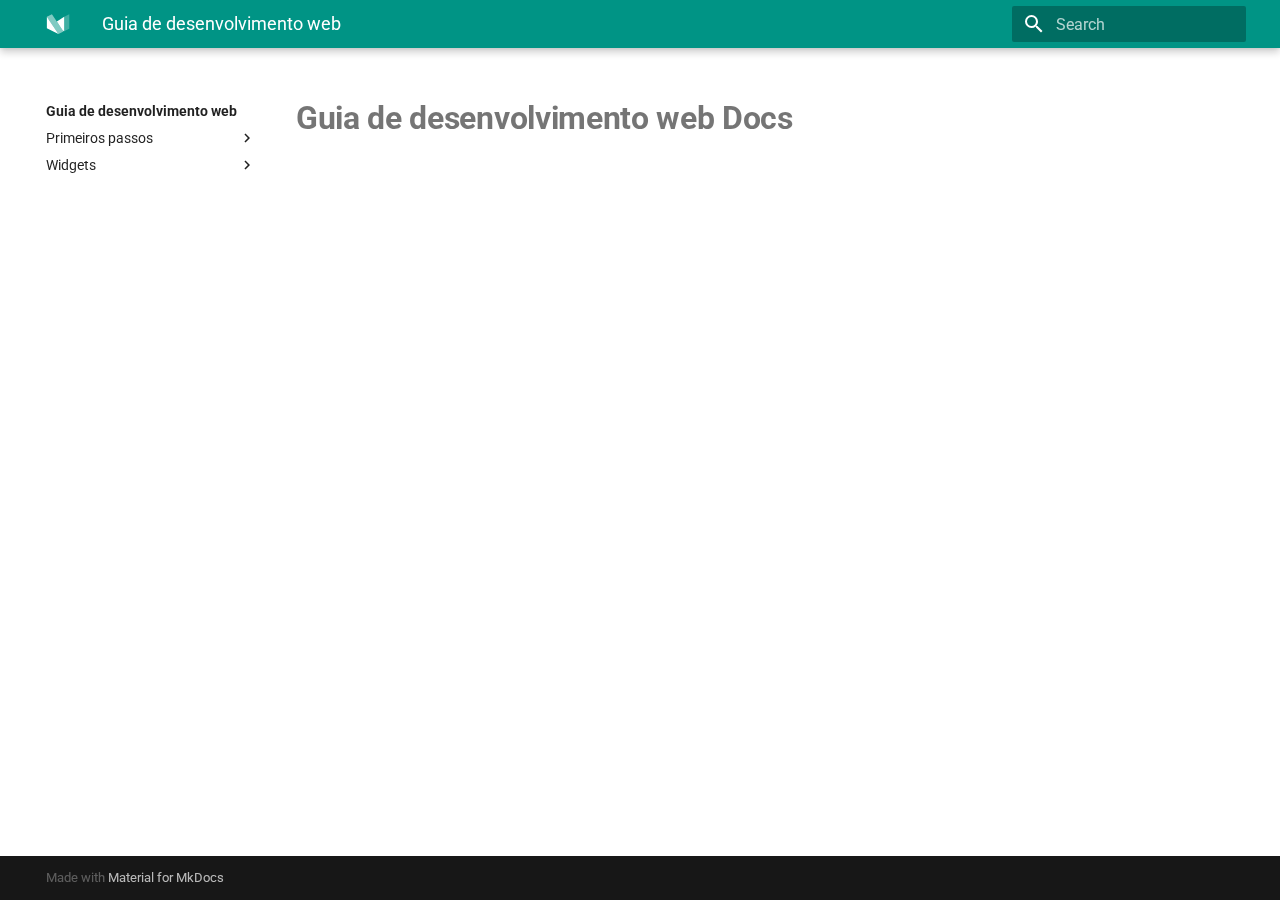
<file: site/index.html>
<!doctype html>
<html lang="en" class="no-js">

<head>

  <meta charset="utf-8">
  <meta name="viewport" content="width=device-width,initial-scale=1">




  <link rel="icon" href="assets/favicon.png">
  <meta name="generator" content="mkdocs-1.1.2, mkdocs-material-7.1.11">



  <title>Guia de desenvolvimento web</title>



  <link rel="stylesheet" href="assets/stylesheets/main.3754935a.min.css">


  <link rel="stylesheet" href="assets/stylesheets/palette.f1a3b89f.min.css">



  <meta name="theme-color" content="#009485">







  <link rel="preconnect" href="https://fonts.gstatic.com" crossorigin>
  <link rel="stylesheet"
    href="https://fonts.googleapis.com/css?family=Roboto:300,400,400i,700%7CRoboto+Mono&display=fallback">
  <style>
    :root {
      --md-text-font-family: "Roboto";
      --md-code-font-family: "Roboto Mono"
    }
  </style>




  <link rel="stylesheet" href="stylesheets/extra.css">







</head>







<body dir="ltr" data-md-color-scheme="" data-md-color-primary="teal" data-md-color-accent="">


  <script>function __prefix(e) { return new URL(".", location).pathname + "." + e } function __get(e, t = localStorage) { return JSON.parse(t.getItem(__prefix(e))) }</script>

  <input class="md-toggle" data-md-toggle="drawer" type="checkbox" id="__drawer" autocomplete="off">
  <input class="md-toggle" data-md-toggle="search" type="checkbox" id="__search" autocomplete="off">
  <label class="md-overlay" for="__drawer"></label>
  <div data-md-component="skip">


    <a href="#guia-de-desenvolvimento-web-docs" class="md-skip">
      Skip to content
    </a>

  </div>
  <div data-md-component="announce">

  </div>

  <header class="md-header" data-md-component="header">
    <nav class="md-header__inner md-grid" aria-label="Header">
      <a href="." title="Guia de desenvolvimento web" class="md-header__button md-logo"
        aria-label="Guia de desenvolvimento web" data-md-component="logo">


        <svg xmlns="http://www.w3.org/2000/svg" viewBox="0 0 89 89">
          <path d="M3.136,17.387l0,42.932l42.932,21.467l-42.932,-64.399Z" />
          <path d="M21.91,8l42.933,64.398l-18.775,9.388l-42.932,-64.399l18.774,-9.387Z" style="fill-opacity: 0.5" />
          <path d="M67.535,17.387l-27.262,18.156l21.878,32.818l5.384,2.691l0,-53.665Z" />
          <path d="M67.535,17.387l0,53.666l18.774,-9.388l0,-53.665l-18.774,9.387Z" style="fill-opacity: 0.25" />
        </svg>

      </a>
      <label class="md-header__button md-icon" for="__drawer">
        <svg xmlns="http://www.w3.org/2000/svg" viewBox="0 0 24 24">
          <path d="M3 6h18v2H3V6m0 5h18v2H3v-2m0 5h18v2H3v-2z" />
        </svg>
      </label>
      <div class="md-header__title" data-md-component="header-title">
        <div class="md-header__ellipsis">
          <div class="md-header__topic">
            <span class="md-ellipsis">
              Guia de desenvolvimento web
            </span>
          </div>
          <div class="md-header__topic" data-md-component="header-topic">
            <span class="md-ellipsis">

              Guia de desenvolvimento web Docs

            </span>
          </div>
        </div>
      </div>



      <label class="md-header__button md-icon" for="__search">
        <svg xmlns="http://www.w3.org/2000/svg" viewBox="0 0 24 24">
          <path
            d="M9.5 3A6.5 6.5 0 0 1 16 9.5c0 1.61-.59 3.09-1.56 4.23l.27.27h.79l5 5-1.5 1.5-5-5v-.79l-.27-.27A6.516 6.516 0 0 1 9.5 16 6.5 6.5 0 0 1 3 9.5 6.5 6.5 0 0 1 9.5 3m0 2C7 5 5 7 5 9.5S7 14 9.5 14 14 12 14 9.5 12 5 9.5 5z" />
        </svg>
      </label>

      <div class="md-search" data-md-component="search" role="dialog">
        <label class="md-search__overlay" for="__search"></label>
        <div class="md-search__inner" role="search">
          <form class="md-search__form" name="search">
            <input type="text" class="md-search__input" name="query" aria-label="Search" placeholder="Search"
              autocapitalize="off" autocorrect="off" autocomplete="off" spellcheck="false"
              data-md-component="search-query" data-md-state="active" required>
            <label class="md-search__icon md-icon" for="__search">
              <svg xmlns="http://www.w3.org/2000/svg" viewBox="0 0 24 24">
                <path
                  d="M9.5 3A6.5 6.5 0 0 1 16 9.5c0 1.61-.59 3.09-1.56 4.23l.27.27h.79l5 5-1.5 1.5-5-5v-.79l-.27-.27A6.516 6.516 0 0 1 9.5 16 6.5 6.5 0 0 1 3 9.5 6.5 6.5 0 0 1 9.5 3m0 2C7 5 5 7 5 9.5S7 14 9.5 14 14 12 14 9.5 12 5 9.5 5z" />
              </svg>
              <svg xmlns="http://www.w3.org/2000/svg" viewBox="0 0 24 24">
                <path d="M20 11v2H8l5.5 5.5-1.42 1.42L4.16 12l7.92-7.92L13.5 5.5 8 11h12z" />
              </svg>
            </label>
            <button type="reset" class="md-search__icon md-icon" aria-label="Clear" tabindex="-1">
              <svg xmlns="http://www.w3.org/2000/svg" viewBox="0 0 24 24">
                <path
                  d="M19 6.41 17.59 5 12 10.59 6.41 5 5 6.41 10.59 12 5 17.59 6.41 19 12 13.41 17.59 19 19 17.59 13.41 12 19 6.41z" />
              </svg>
            </button>
          </form>
          <div class="md-search__output">
            <div class="md-search__scrollwrap" data-md-scrollfix>
              <div class="md-search-result" data-md-component="search-result">
                <div class="md-search-result__meta">
                  Initializing search
                </div>
                <ol class="md-search-result__list"></ol>
              </div>
            </div>
          </div>
        </div>
      </div>


    </nav>
  </header>

  <div class="md-container" data-md-component="container">




    <main class="md-main" data-md-component="main">
      <div class="md-main__inner md-grid">



        <div class="md-sidebar md-sidebar--primary" data-md-component="sidebar" data-md-type="navigation">
          <div class="md-sidebar__scrollwrap">
            <div class="md-sidebar__inner">



              <nav class="md-nav md-nav--primary" aria-label="Navigation" data-md-level="0">
                <label class="md-nav__title" for="__drawer">
                  <a href="." title="Guia de desenvolvimento web" class="md-nav__button md-logo"
                    aria-label="Guia de desenvolvimento web" data-md-component="logo">


                    <svg xmlns="http://www.w3.org/2000/svg" viewBox="0 0 89 89">
                      <path d="M3.136,17.387l0,42.932l42.932,21.467l-42.932,-64.399Z" />
                      <path d="M21.91,8l42.933,64.398l-18.775,9.388l-42.932,-64.399l18.774,-9.387Z"
                        style="fill-opacity: 0.5" />
                      <path d="M67.535,17.387l-27.262,18.156l21.878,32.818l5.384,2.691l0,-53.665Z" />
                      <path d="M67.535,17.387l0,53.666l18.774,-9.388l0,-53.665l-18.774,9.387Z"
                        style="fill-opacity: 0.25" />
                    </svg>

                  </a>
                  Guia de desenvolvimento web
                </label>

                <ul class="md-nav__list" data-md-scrollfix>









                  <li class="md-nav__item md-nav__item--nested">


                    <input class="md-nav__toggle md-toggle" data-md-toggle="__nav_1" type="checkbox" id="__nav_1">

                    <label class="md-nav__link" for="__nav_1">
                      Primeiros passos
                      <span class="md-nav__icon md-icon"></span>
                    </label>
                    <nav class="md-nav" aria-label="Primeiros passos" data-md-level="1">
                      <label class="md-nav__title" for="__nav_1">
                        <span class="md-nav__icon md-icon"></span>
                        Primeiros passos
                      </label>
                      <ul class="md-nav__list" data-md-scrollfix>





                        <li class="md-nav__item">
                          <a href="primeiros_passos/intro.md" class="md-nav__link">
                            Introdução
                          </a>
                        </li>







                        <li class="md-nav__item">
                          <a href="primeiros_passos/arq_org.md" class="md-nav__link">
                            Arquitetura & organização de projeto
                          </a>
                        </li>







                        <li class="md-nav__item">
                          <a href="primeiros_passos/intro_modulos.md" class="md-nav__link">
                            Introdução sobre modulos
                          </a>
                        </li>







                        <li class="md-nav__item">
                          <a href="primeiros_passos/criar_modulo/" class="md-nav__link">
                            Criar modulo genérico
                          </a>
                        </li>







                        <li class="md-nav__item">
                          <a href="primeiros_passos/criar_modulo/" class="md-nav__link">
                            Criar modulo system
                          </a>
                        </li>







                        <li class="md-nav__item">
                          <a href="primeiros_passos/montar_tela.md" class="md-nav__link">
                            Montar uma tela
                          </a>
                        </li>



                      </ul>
                    </nav>
                  </li>











                  <li class="md-nav__item md-nav__item--nested">


                    <input class="md-nav__toggle md-toggle" data-md-toggle="__nav_2" type="checkbox" id="__nav_2">

                    <label class="md-nav__link" for="__nav_2">
                      Widgets
                      <span class="md-nav__icon md-icon"></span>
                    </label>
                    <nav class="md-nav" aria-label="Widgets" data-md-level="1">
                      <label class="md-nav__title" for="__nav_2">
                        <span class="md-nav__icon md-icon"></span>
                        Widgets
                      </label>
                      <ul class="md-nav__list" data-md-scrollfix>





                        <li class="md-nav__item">
                          <a href="widgets/intro.md" class="md-nav__link">
                            Introdução
                          </a>
                        </li>



                      </ul>
                    </nav>
                  </li>



                </ul>
              </nav>
            </div>
          </div>
        </div>



        <div class="md-sidebar md-sidebar--secondary" data-md-component="sidebar" data-md-type="toc">
          <div class="md-sidebar__scrollwrap">
            <div class="md-sidebar__inner">

              <nav class="md-nav md-nav--secondary" aria-label="Table of contents">






              </nav>
            </div>
          </div>
        </div>


        <div class="md-content" data-md-component="content">
          <article class="md-content__inner md-typeset">



            <h1 id="guia-de-desenvolvimento-web-docs">Guia de desenvolvimento web Docs<a class="headerlink"
                href="#guia-de-desenvolvimento-web-docs" title="Permanent link"></a></h1>
            <!-- For full documentation visit [mkdocs.org](https://www.mkdocs.org).

## Commands

* `mkdocs new [dir-name]` - Create a new project.
* `mkdocs serve` - Start the live-reloading docs server.
* `mkdocs build` - Build the documentation site.
* `mkdocs -h` - Print help message and exit.

## Project layout

    mkdocs.yml    # The configuration file.
    docs/
        index.md  # The documentation homepage.
        ...       # Other markdown pages, images and other files. -->







          </article>
        </div>
      </div>

    </main>


    <footer class="md-footer">

      <div class="md-footer-meta md-typeset">
        <div class="md-footer-meta__inner md-grid">
          <div class="md-footer-copyright">

            Made with
            <a href="https://squidfunk.github.io/mkdocs-material/" target="_blank" rel="noopener">
              Material for MkDocs
            </a>

          </div>

        </div>
      </div>
    </footer>

  </div>
  <div class="md-dialog" data-md-component="dialog">
    <div class="md-dialog__inner md-typeset"></div>
  </div>
  <script id="__config"
    type="application/json">{"base": ".", "features": ["content.code.annotate"], "translations": {"clipboard.copy": "Copy to clipboard", "clipboard.copied": "Copied to clipboard", "search.config.lang": "en", "search.config.pipeline": "trimmer, stopWordFilter", "search.config.separator": "[\\s\\-]+", "search.placeholder": "Search", "search.result.placeholder": "Type to start searching", "search.result.none": "No matching documents", "search.result.one": "1 matching document", "search.result.other": "# matching documents", "search.result.more.one": "1 more on this page", "search.result.more.other": "# more on this page", "search.result.term.missing": "Missing", "select.version.title": "Select version"}, "search": "assets/javascripts/workers/search.477d984a.min.js", "version": null}</script>


  <script src="assets/javascripts/bundle.ddd52ceb.min.js"></script>


</body>

</html>
</file>
<file: site/stylesheets/extra.css>
/* 

.md-typeset__table {
  min-width: 100%;
}

.md-typeset table:not([class]) {
   display: table;
}

table{
  width:100%;
}

.md-typeset h1{
color: black;
font-weight: 600;
}
.md-typeset h2 {
font-weight: 600;
}
.md-typeset h3 {
  font-weight: 600;
  color:rgb(75, 75, 75);
}
.md-typeset h4 {
  font-weight: 600;
  color:grey;
} */


.md-typeset__table {
    min-width: 100%;
 }
 
 .md-typeset table:not([class]) {
     display: table;
 }

 table{
    width:100%;
}

.md-typeset h1,
.md-typeset h2 {
  font-weight: bold;
}
.md-typeset h3 {
    font-weight: 600;
    color:grey;
  }
  .md-typeset h4 {
    font-weight: 600;
    color:grey;
  }
</file>
<file: site/assets/stylesheets/main.3754935a.min.css>
@charset "UTF-8";html{-webkit-text-size-adjust:none;-ms-text-size-adjust:none;text-size-adjust:none;box-sizing:border-box}*,:after,:before{box-sizing:inherit}body{margin:0}a,button,input,label{-webkit-tap-highlight-color:transparent}a{color:inherit;text-decoration:none}hr{border:0;box-sizing:content-box;display:block;height:.05rem;overflow:visible;padding:0}small{font-size:80%}sub,sup{line-height:1em}img{border-style:none}table{border-collapse:separate;border-spacing:0}td,th{font-weight:400;vertical-align:top}button{background:transparent;border:0;font-family:inherit;font-size:inherit;margin:0;padding:0}input{border:0;outline:none}:root{--md-default-fg-color:rgba(0,0,0,0.87);--md-default-fg-color--light:rgba(0,0,0,0.54);--md-default-fg-color--lighter:rgba(0,0,0,0.32);--md-default-fg-color--lightest:rgba(0,0,0,0.07);--md-default-bg-color:#fff;--md-default-bg-color--light:hsla(0,0%,100%,0.7);--md-default-bg-color--lighter:hsla(0,0%,100%,0.3);--md-default-bg-color--lightest:hsla(0,0%,100%,0.12);--md-primary-fg-color:#4051b5;--md-primary-fg-color--light:#5d6cc0;--md-primary-fg-color--dark:#303fa1;--md-primary-bg-color:#fff;--md-primary-bg-color--light:hsla(0,0%,100%,0.7);--md-accent-fg-color:#526cfe;--md-accent-fg-color--transparent:rgba(82,108,254,0.1);--md-accent-bg-color:#fff;--md-accent-bg-color--light:hsla(0,0%,100%,0.7)}:root>*{--md-code-fg-color:#36464e;--md-code-bg-color:#f5f5f5;--md-code-hl-color:rgba(255,255,0,0.5);--md-code-hl-number-color:#d52a2a;--md-code-hl-special-color:#db1457;--md-code-hl-function-color:#a846b9;--md-code-hl-constant-color:#6e59d9;--md-code-hl-keyword-color:#3f6ec6;--md-code-hl-string-color:#1c7d4d;--md-code-hl-name-color:var(--md-code-fg-color);--md-code-hl-operator-color:var(--md-default-fg-color--light);--md-code-hl-punctuation-color:var(--md-default-fg-color--light);--md-code-hl-comment-color:var(--md-default-fg-color--light);--md-code-hl-generic-color:var(--md-default-fg-color--light);--md-code-hl-variable-color:var(--md-default-fg-color--light);--md-typeset-color:var(--md-default-fg-color);--md-typeset-a-color:var(--md-primary-fg-color);--md-typeset-mark-color:rgba(255,255,0,0.5);--md-typeset-del-color:hsla(6,90%,60%,0.15);--md-typeset-ins-color:rgba(11,213,112,0.15);--md-typeset-kbd-color:#fafafa;--md-typeset-kbd-accent-color:#fff;--md-typeset-kbd-border-color:#b8b8b8;--md-admonition-fg-color:var(--md-default-fg-color);--md-admonition-bg-color:var(--md-default-bg-color);--md-footer-fg-color:#fff;--md-footer-fg-color--light:hsla(0,0%,100%,0.7);--md-footer-fg-color--lighter:hsla(0,0%,100%,0.3);--md-footer-bg-color:rgba(0,0,0,0.87);--md-footer-bg-color--dark:rgba(0,0,0,0.32)}.md-icon svg{fill:currentColor;display:block;height:1.2rem;width:1.2rem}body{-webkit-font-smoothing:antialiased;-moz-osx-font-smoothing:grayscale}body,input{font-feature-settings:"kern","liga";font-family:var(--md-text-font-family,_),-apple-system,BlinkMacSystemFont,Helvetica,Arial,sans-serif}body,code,input,kbd,pre{color:var(--md-typeset-color)}code,kbd,pre{font-feature-settings:"kern";font-family:var(--md-code-font-family,_),SFMono-Regular,Consolas,Menlo,monospace}:root{--md-typeset-table--ascending:url('data:image/svg+xml;charset=utf-8,<svg xmlns="http://www.w3.org/2000/svg" viewBox="0 0 24 24"><path d="M11 4h2v12l5.5-5.5 1.42 1.42L12 19.84l-7.92-7.92L5.5 10.5 11 16V4z"/></svg>');--md-typeset-table--descending:url('data:image/svg+xml;charset=utf-8,<svg xmlns="http://www.w3.org/2000/svg" viewBox="0 0 24 24"><path d="M13 20h-2V8l-5.5 5.5-1.42-1.42L12 4.16l7.92 7.92-1.42 1.42L13 8v12z"/></svg>')}.md-typeset{-webkit-print-color-adjust:exact;color-adjust:exact;font-size:.8rem;line-height:1.6}@media print{.md-typeset{font-size:.68rem}}.md-typeset blockquote,.md-typeset dl,.md-typeset figure,.md-typeset ol,.md-typeset pre,.md-typeset ul{margin:1em 0}.md-typeset h1{color:var(--md-default-fg-color--light);font-size:2em;line-height:1.3;margin:0 0 1.25em}.md-typeset h1,.md-typeset h2{font-weight:300;letter-spacing:-.01em}.md-typeset h2{font-size:1.5625em;line-height:1.4;margin:1.6em 0 .64em}.md-typeset h3{font-size:1.25em;font-weight:400;letter-spacing:-.01em;line-height:1.5;margin:1.6em 0 .8em}.md-typeset h2+h3{margin-top:.8em}.md-typeset h4{font-weight:700;letter-spacing:-.01em;margin:1em 0}.md-typeset h5,.md-typeset h6{color:var(--md-default-fg-color--light);font-size:.8em;font-weight:700;letter-spacing:-.01em;margin:1.25em 0}.md-typeset h5{text-transform:uppercase}.md-typeset hr{border-bottom:.05rem solid var(--md-default-fg-color--lightest);display:flow-root;margin:1.5em 0}.md-typeset a{color:var(--md-typeset-a-color);word-break:break-word}.md-typeset a,.md-typeset a:before{transition:color 125ms}.md-typeset a:focus,.md-typeset a:hover{color:var(--md-accent-fg-color)}.md-typeset a.focus-visible{outline-color:var(--md-accent-fg-color);outline-offset:.2rem}.md-typeset code,.md-typeset kbd,.md-typeset pre{color:var(--md-code-fg-color);direction:ltr}@media print{.md-typeset code,.md-typeset kbd,.md-typeset pre{white-space:pre-wrap}}.md-typeset code{background-color:var(--md-code-bg-color);border-radius:.1rem;-webkit-box-decoration-break:clone;box-decoration-break:clone;font-size:.85em;padding:0 .2941176471em;word-break:break-word}.md-typeset code:not(.focus-visible){-webkit-tap-highlight-color:transparent;outline:none}.md-typeset h1 code,.md-typeset h2 code,.md-typeset h3 code,.md-typeset h4 code,.md-typeset h5 code,.md-typeset h6 code{background-color:transparent;box-shadow:none;margin:initial;padding:initial}.md-typeset a code{color:currentColor}.md-typeset pre{display:flow-root;line-height:1.4;position:relative}.md-typeset pre>code{-webkit-box-decoration-break:slice;box-decoration-break:slice;box-shadow:none;display:block;margin:0;overflow:auto;padding:.7720588235em 1.1764705882em;scrollbar-color:var(--md-default-fg-color--lighter) transparent;scrollbar-width:thin;touch-action:auto;word-break:normal}.md-typeset pre>code:hover{scrollbar-color:var(--md-accent-fg-color) transparent}.md-typeset pre>code::-webkit-scrollbar{height:.2rem;width:.2rem}.md-typeset pre>code::-webkit-scrollbar-thumb{background-color:var(--md-default-fg-color--lighter)}.md-typeset pre>code::-webkit-scrollbar-thumb:hover{background-color:var(--md-accent-fg-color)}@media screen and (max-width:44.9375em){.md-typeset>pre{margin:1em -.8rem}.md-typeset>pre code{border-radius:0}}.md-typeset kbd{background-color:var(--md-typeset-kbd-color);border-radius:.1rem;box-shadow:0 .1rem 0 .05rem var(--md-typeset-kbd-border-color),0 .1rem 0 var(--md-typeset-kbd-border-color),0 -.1rem .2rem var(--md-typeset-kbd-accent-color) inset;color:var(--md-default-fg-color);display:inline-block;font-size:.75em;padding:0 .6666666667em;vertical-align:text-top;word-break:break-word}.md-typeset mark{background-color:var(--md-typeset-mark-color);-webkit-box-decoration-break:clone;box-decoration-break:clone;color:inherit;word-break:break-word}.md-typeset abbr{border-bottom:.05rem dotted var(--md-default-fg-color--light);cursor:help;text-decoration:none}@media (hover:none){.md-typeset abbr{position:relative}.md-typeset abbr[title]:focus:after,.md-typeset abbr[title]:hover:after{background-color:var(--md-default-fg-color);border-radius:.1rem;box-shadow:0 2px 2px 0 rgba(0,0,0,.14),0 1px 5px 0 rgba(0,0,0,.12),0 3px 1px -2px rgba(0,0,0,.2);color:var(--md-default-bg-color);content:attr(title);display:inline-block;font-size:.7rem;left:0;margin-top:2em;max-width:80%;min-width:-webkit-max-content;min-width:-moz-max-content;min-width:max-content;padding:.2rem .3rem;position:absolute;width:auto}}.md-typeset small{opacity:.75}.md-typeset sub,.md-typeset sup{margin-left:.078125em}[dir=rtl] .md-typeset sub,[dir=rtl] .md-typeset sup{margin-left:0;margin-right:.078125em}.md-typeset blockquote{border-left:.2rem solid var(--md-default-fg-color--lighter);color:var(--md-default-fg-color--light);display:flow-root;padding-left:.6rem}[dir=rtl] .md-typeset blockquote{border-left:initial;border-right:.2rem solid var(--md-default-fg-color--lighter);padding-left:0;padding-right:.6rem}.md-typeset ul{list-style-type:disc}.md-typeset ol,.md-typeset ul{display:flow-root;margin-left:.625em;padding:0}[dir=rtl] .md-typeset ol,[dir=rtl] .md-typeset ul{margin-left:0;margin-right:.625em}.md-typeset ol ol,.md-typeset ul ol{list-style-type:lower-alpha}.md-typeset ol ol ol,.md-typeset ul ol ol{list-style-type:lower-roman}.md-typeset ol li,.md-typeset ul li{margin-bottom:.5em;margin-left:1.25em}[dir=rtl] .md-typeset ol li,[dir=rtl] .md-typeset ul li{margin-left:0;margin-right:1.25em}.md-typeset ol li blockquote,.md-typeset ol li p,.md-typeset ul li blockquote,.md-typeset ul li p{margin:.5em 0}.md-typeset ol li:last-child,.md-typeset ul li:last-child{margin-bottom:0}.md-typeset ol li ol,.md-typeset ol li ul,.md-typeset ul li ol,.md-typeset ul li ul{margin:.5em 0 .5em .625em}[dir=rtl] .md-typeset ol li ol,[dir=rtl] .md-typeset ol li ul,[dir=rtl] .md-typeset ul li ol,[dir=rtl] .md-typeset ul li ul{margin-left:0;margin-right:.625em}.md-typeset dd{margin:1em 0 1.5em 1.875em}[dir=rtl] .md-typeset dd{margin-left:0;margin-right:1.875em}.md-typeset img,.md-typeset svg{height:auto;max-width:100%}.md-typeset img[align=left],.md-typeset svg[align=left]{margin:1em 1em 1em 0}.md-typeset img[align=right],.md-typeset svg[align=right]{margin:1em 0 1em 1em}.md-typeset img[align]:only-child,.md-typeset svg[align]:only-child{margin-top:0}.md-typeset figure{display:flow-root;margin:0 auto;max-width:100%;text-align:center;width:-webkit-fit-content;width:-moz-fit-content;width:fit-content}.md-typeset figure img{display:block}.md-typeset figcaption{font-style:italic;margin:1em auto 2em;max-width:24rem}.md-typeset iframe{max-width:100%}.md-typeset table:not([class]){background-color:var(--md-default-bg-color);border-radius:.1rem;box-shadow:0 .2rem .5rem rgba(0,0,0,.05),0 0 .05rem rgba(0,0,0,.1);display:inline-block;font-size:.64rem;max-width:100%;overflow:auto;touch-action:auto}@media print{.md-typeset table:not([class]){display:table}}.md-typeset table:not([class])+*{margin-top:1.5em}.md-typeset table:not([class]) td>:first-child,.md-typeset table:not([class]) th>:first-child{margin-top:0}.md-typeset table:not([class]) td>:last-child,.md-typeset table:not([class]) th>:last-child{margin-bottom:0}.md-typeset table:not([class]) td:not([align]),.md-typeset table:not([class]) th:not([align]){text-align:left}[dir=rtl] .md-typeset table:not([class]) td:not([align]),[dir=rtl] .md-typeset table:not([class]) th:not([align]){text-align:right}.md-typeset table:not([class]) th{background-color:var(--md-default-fg-color--light);color:var(--md-default-bg-color);min-width:5rem;padding:.9375em 1.25em;vertical-align:top}.md-typeset table:not([class]) th a{color:inherit}.md-typeset table:not([class]) td{border-top:.05rem solid var(--md-default-fg-color--lightest);padding:.9375em 1.25em;vertical-align:top}.md-typeset table:not([class]) tr{transition:background-color 125ms}.md-typeset table:not([class]) tr:hover{background-color:rgba(0,0,0,.035);box-shadow:0 .05rem 0 var(--md-default-bg-color) inset}.md-typeset table:not([class]) tr:first-child td{border-top:0}.md-typeset table:not([class]) a{word-break:normal}.md-typeset table th[role=columnheader]{cursor:pointer}.md-typeset table th[role=columnheader]:after{content:"";display:inline-block;height:1.2em;margin-left:.5em;-webkit-mask-repeat:no-repeat;mask-repeat:no-repeat;-webkit-mask-size:contain;mask-size:contain;vertical-align:sub;width:1.2em}.md-typeset table th[role=columnheader][aria-sort=ascending]:after{background-color:currentColor;-webkit-mask-image:var(--md-typeset-table--ascending);mask-image:var(--md-typeset-table--ascending)}.md-typeset table th[role=columnheader][aria-sort=descending]:after{background-color:currentColor;-webkit-mask-image:var(--md-typeset-table--descending);mask-image:var(--md-typeset-table--descending)}.md-typeset__scrollwrap{margin:1em -.8rem;overflow-x:auto;touch-action:auto}.md-typeset__table{display:inline-block;margin-bottom:.5em;padding:0 .8rem}@media print{.md-typeset__table{display:block}}html .md-typeset__table table{display:table;margin:0;overflow:hidden;width:100%}html{font-size:125%;height:100%;overflow-x:hidden}@media screen and (min-width:100em){html{font-size:137.5%}}@media screen and (min-width:125em){html{font-size:150%}}body{background-color:var(--md-default-bg-color);display:flex;flex-direction:column;font-size:.5rem;min-height:100%;position:relative;width:100%}@media print{body{display:block}}@media screen and (max-width:59.9375em){body[data-md-state=lock]{position:fixed}}.md-grid{margin-left:auto;margin-right:auto;max-width:61rem}.md-container{display:flex;flex-direction:column;flex-grow:1}@media print{.md-container{display:block}}.md-main{flex-grow:1}.md-main__inner{display:flex;height:100%;margin-top:1.5rem}.md-ellipsis{overflow:hidden;text-overflow:ellipsis;white-space:nowrap}.md-toggle{display:none}.md-option{height:0;opacity:0;position:absolute;width:0}.md-option:checked+label:not([hidden]){display:block}.md-option.focus-visible+label{outline-color:var(--md-accent-fg-color);outline-style:auto}.md-skip{background-color:var(--md-default-fg-color);border-radius:.1rem;color:var(--md-default-bg-color);font-size:.64rem;margin:.5rem;opacity:0;outline-color:var(--md-accent-fg-color);padding:.3rem .5rem;position:fixed;transform:translateY(.4rem);z-index:-1}.md-skip:focus{opacity:1;transform:translateY(0);transition:transform .25s cubic-bezier(.4,0,.2,1),opacity 175ms 75ms;z-index:10}@page{margin:25mm}.md-announce{background-color:var(--md-footer-bg-color);overflow:auto}@media print{.md-announce{display:none}}.md-announce__inner{color:var(--md-footer-fg-color);font-size:.7rem;margin:.6rem auto;padding:0 .8rem}:root{--md-clipboard-icon:url('data:image/svg+xml;charset=utf-8,<svg xmlns="http://www.w3.org/2000/svg" viewBox="0 0 24 24"><path d="M19 21H8V7h11m0-2H8a2 2 0 0 0-2 2v14a2 2 0 0 0 2 2h11a2 2 0 0 0 2-2V7a2 2 0 0 0-2-2m-3-4H4a2 2 0 0 0-2 2v14h2V3h12V1z"/></svg>')}.md-clipboard{border-radius:.1rem;color:var(--md-default-fg-color--lightest);cursor:pointer;height:1.5em;outline-color:var(--md-accent-fg-color);outline-offset:.1rem;position:absolute;right:.5em;top:.5em;transition:color .25s;width:1.5em;z-index:1}@media print{.md-clipboard{display:none}}.md-clipboard:not(.focus-visible){-webkit-tap-highlight-color:transparent;outline:none}:hover>.md-clipboard{color:var(--md-default-fg-color--light)}.md-clipboard:focus,.md-clipboard:hover{color:var(--md-accent-fg-color)}.md-clipboard:after{background-color:currentColor;content:"";display:block;height:1.125em;margin:0 auto;-webkit-mask-image:var(--md-clipboard-icon);mask-image:var(--md-clipboard-icon);-webkit-mask-repeat:no-repeat;mask-repeat:no-repeat;-webkit-mask-size:contain;mask-size:contain;width:1.125em}.md-clipboard--inline{cursor:pointer}.md-clipboard--inline code{transition:color .25s,background-color .25s}.md-clipboard--inline:focus code,.md-clipboard--inline:hover code{background-color:var(--md-accent-fg-color--transparent);color:var(--md-accent-fg-color)}.md-content{flex-grow:1;overflow:hidden;scroll-padding-top:51.2rem}.md-content__inner{margin:0 .8rem 1.2rem;padding-top:.6rem}@media screen and (min-width:76.25em){.md-sidebar--primary:not([hidden])~.md-content>.md-content__inner{margin-left:1.2rem}[dir=rtl] .md-sidebar--primary:not([hidden])~.md-content>.md-content__inner{margin-left:.8rem;margin-right:1.2rem}.md-sidebar--secondary:not([hidden])~.md-content>.md-content__inner{margin-right:1.2rem}[dir=rtl] .md-sidebar--secondary:not([hidden])~.md-content>.md-content__inner{margin-left:1.2rem;margin-right:.8rem}}.md-content__inner:before{content:"";display:block;height:.4rem}.md-content__inner>:last-child{margin-bottom:0}.md-content__button{float:right;margin:.4rem 0 .4rem .4rem;padding:0}@media print{.md-content__button{display:none}}[dir=rtl] .md-content__button{float:left;margin-left:0;margin-right:.4rem}[dir=rtl] .md-content__button svg{transform:scaleX(-1)}.md-typeset .md-content__button{color:var(--md-default-fg-color--lighter)}.md-content__button svg{display:inline;vertical-align:top}.md-dialog{background-color:var(--md-default-fg-color);border-radius:.1rem;bottom:.8rem;box-shadow:0 2px 2px 0 rgba(0,0,0,.14),0 1px 5px 0 rgba(0,0,0,.12),0 3px 1px -2px rgba(0,0,0,.2);left:auto;min-width:11.1rem;opacity:0;padding:.4rem .6rem;pointer-events:none;position:fixed;right:.8rem;transform:translateY(100%);transition:transform 0ms .4s,opacity .4s;z-index:2}@media print{.md-dialog{display:none}}[dir=rtl] .md-dialog{left:.8rem;right:auto}.md-dialog[data-md-state=open]{opacity:1;pointer-events:auto;transform:translateY(0);transition:transform .4s cubic-bezier(.075,.85,.175,1),opacity .4s}.md-dialog__inner{color:var(--md-default-bg-color);font-size:.7rem}.md-typeset .md-button{border:.1rem solid;border-radius:.1rem;color:var(--md-primary-fg-color);cursor:pointer;display:inline-block;font-weight:700;padding:.625em 2em;transition:color 125ms,background-color 125ms,border-color 125ms}.md-typeset .md-button--primary{background-color:var(--md-primary-fg-color);border-color:var(--md-primary-fg-color);color:var(--md-primary-bg-color)}.md-typeset .md-button:focus,.md-typeset .md-button:hover{background-color:var(--md-accent-fg-color);border-color:var(--md-accent-fg-color);color:var(--md-accent-bg-color)}.md-typeset .md-input{border-radius:.1rem;box-shadow:0 .2rem .5rem rgba(0,0,0,.1),0 .025rem .05rem rgba(0,0,0,.1);font-size:.8rem;height:1.8rem;padding:0 .6rem;transition:box-shadow .25s}.md-typeset .md-input:focus,.md-typeset .md-input:hover{box-shadow:0 .4rem 1rem rgba(0,0,0,.15),0 .025rem .05rem rgba(0,0,0,.15)}.md-typeset .md-input--stretch{width:100%}.md-header{background-color:var(--md-primary-fg-color);box-shadow:0 0 .2rem transparent,0 .2rem .4rem transparent;color:var(--md-primary-bg-color);left:0;position:-webkit-sticky;position:sticky;right:0;top:0;z-index:2}@media print{.md-header{display:none}}.md-header[data-md-state=shadow]{box-shadow:0 0 .2rem rgba(0,0,0,.1),0 .2rem .4rem rgba(0,0,0,.2);transition:transform .25s cubic-bezier(.1,.7,.1,1),box-shadow .25s}.md-header[data-md-state=hidden]{transform:translateY(-100%);transition:transform .25s cubic-bezier(.8,0,.6,1),box-shadow .25s}.md-header__inner{align-items:center;display:flex;padding:0 .2rem}.md-header__button{color:currentColor;cursor:pointer;margin:.2rem;outline-color:var(--md-accent-fg-color);padding:.4rem;position:relative;transition:opacity .25s;vertical-align:middle;z-index:1}.md-header__button:hover{opacity:.7}.md-header__button:not([hidden]){display:inline-block}.md-header__button:not(.focus-visible){-webkit-tap-highlight-color:transparent;outline:none}.md-header__button.md-logo{margin:.2rem;padding:.4rem}@media screen and (max-width:76.1875em){.md-header__button.md-logo{display:none}}.md-header__button.md-logo img,.md-header__button.md-logo svg{fill:currentColor;display:block;height:1.2rem;width:1.2rem}@media screen and (min-width:60em){.md-header__button[for=__search]{display:none}}.no-js .md-header__button[for=__search]{display:none}[dir=rtl] .md-header__button[for=__search] svg{transform:scaleX(-1)}@media screen and (min-width:76.25em){.md-header__button[for=__drawer]{display:none}}.md-header__topic{display:flex;max-width:100%;position:absolute;transition:transform .4s cubic-bezier(.1,.7,.1,1),opacity .15s}.md-header__topic+.md-header__topic{opacity:0;pointer-events:none;transform:translateX(1.25rem);transition:transform .4s cubic-bezier(1,.7,.1,.1),opacity .15s;z-index:-1}[dir=rtl] .md-header__topic+.md-header__topic{transform:translateX(-1.25rem)}.md-header__title{flex-grow:1;font-size:.9rem;height:2.4rem;line-height:2.4rem;margin-left:1rem;margin-right:.4rem}.md-header__title[data-md-state=active] .md-header__topic{opacity:0;pointer-events:none;transform:translateX(-1.25rem);transition:transform .4s cubic-bezier(1,.7,.1,.1),opacity .15s;z-index:-1}[dir=rtl] .md-header__title[data-md-state=active] .md-header__topic{transform:translateX(1.25rem)}.md-header__title[data-md-state=active] .md-header__topic+.md-header__topic{opacity:1;pointer-events:auto;transform:translateX(0);transition:transform .4s cubic-bezier(.1,.7,.1,1),opacity .15s;z-index:0}.md-header__title>.md-header__ellipsis{height:100%;position:relative;width:100%}.md-header__option{display:flex;flex-shrink:0;max-width:100%;transition:max-width 0ms .25s,opacity .25s .25s;white-space:nowrap}[data-md-toggle=search]:checked~.md-header .md-header__option{max-width:0;opacity:0;transition:max-width 0ms,opacity 0ms}.md-header__source{display:none}@media screen and (min-width:60em){.md-header__source{display:block;margin-left:1rem;max-width:11.7rem;width:11.7rem}[dir=rtl] .md-header__source{margin-left:0;margin-right:1rem}}@media screen and (min-width:76.25em){.md-header__source{margin-left:1.4rem}[dir=rtl] .md-header__source{margin-right:1.4rem}}.md-footer{background-color:var(--md-footer-bg-color);color:var(--md-footer-fg-color)}@media print{.md-footer{display:none}}.md-footer__inner{overflow:auto;padding:.2rem}.md-footer__link{display:flex;outline-color:var(--md-accent-fg-color);padding-bottom:.4rem;padding-top:1.4rem;transition:opacity .25s}@media screen and (min-width:45em){.md-footer__link{width:50%}}.md-footer__link:focus,.md-footer__link:hover{opacity:.7}.md-footer__link--prev{float:left}@media screen and (max-width:44.9375em){.md-footer__link--prev{width:25%}.md-footer__link--prev .md-footer__title{display:none}}[dir=rtl] .md-footer__link--prev{float:right}[dir=rtl] .md-footer__link--prev svg{transform:scaleX(-1)}.md-footer__link--next{float:right;text-align:right}@media screen and (max-width:44.9375em){.md-footer__link--next{width:75%}}[dir=rtl] .md-footer__link--next{float:left;text-align:left}[dir=rtl] .md-footer__link--next svg{transform:scaleX(-1)}.md-footer__title{flex-grow:1;font-size:.9rem;line-height:2.4rem;max-width:calc(100% - 2.4rem);padding:0 1rem;position:relative}.md-footer__button{margin:.2rem;padding:.4rem}.md-footer__direction{font-size:.64rem;left:0;margin-top:-1rem;opacity:.7;padding:0 1rem;position:absolute;right:0}.md-footer-meta{background-color:var(--md-footer-bg-color--dark)}.md-footer-meta__inner{display:flex;flex-wrap:wrap;justify-content:space-between;padding:.2rem}html .md-footer-meta.md-typeset a{color:var(--md-footer-fg-color--light)}html .md-footer-meta.md-typeset a:focus,html .md-footer-meta.md-typeset a:hover{color:var(--md-footer-fg-color)}.md-footer-copyright{color:var(--md-footer-fg-color--lighter);font-size:.64rem;margin:auto .6rem;padding:.4rem 0;width:100%}@media screen and (min-width:45em){.md-footer-copyright{width:auto}}.md-footer-copyright__highlight{color:var(--md-footer-fg-color--light)}.md-footer-social{margin:0 .4rem;padding:.2rem 0 .6rem}@media screen and (min-width:45em){.md-footer-social{padding:.6rem 0}}.md-footer-social__link{display:inline-block;height:1.6rem;text-align:center;width:1.6rem}.md-footer-social__link:before{line-height:1.9}.md-footer-social__link svg{fill:currentColor;max-height:.8rem;vertical-align:-25%}:root{--md-nav-icon--prev:url('data:image/svg+xml;charset=utf-8,<svg xmlns="http://www.w3.org/2000/svg" viewBox="0 0 24 24"><path d="M20 11v2H8l5.5 5.5-1.42 1.42L4.16 12l7.92-7.92L13.5 5.5 8 11h12z"/></svg>');--md-nav-icon--next:url('data:image/svg+xml;charset=utf-8,<svg xmlns="http://www.w3.org/2000/svg" viewBox="0 0 24 24"><path d="M8.59 16.58 13.17 12 8.59 7.41 10 6l6 6-6 6-1.41-1.42z"/></svg>');--md-toc-icon:url('data:image/svg+xml;charset=utf-8,<svg xmlns="http://www.w3.org/2000/svg" viewBox="0 0 24 24"><path d="M3 9h14V7H3v2m0 4h14v-2H3v2m0 4h14v-2H3v2m16 0h2v-2h-2v2m0-10v2h2V7h-2m0 6h2v-2h-2v2z"/></svg>')}.md-nav{font-size:.7rem;line-height:1.3}.md-nav__title{display:block;font-weight:700;overflow:hidden;padding:0 .6rem;text-overflow:ellipsis}.md-nav__title .md-nav__button{display:none}.md-nav__title .md-nav__button img{height:100%;width:auto}.md-nav__title .md-nav__button.md-logo img,.md-nav__title .md-nav__button.md-logo svg{fill:currentColor;display:block;height:2.4rem;width:2.4rem}.md-nav__list{list-style:none;margin:0;padding:0}.md-nav__item{padding:0 .6rem}.md-nav__item .md-nav__item{padding-right:0}[dir=rtl] .md-nav__item .md-nav__item{padding-left:0;padding-right:.6rem}.md-nav__link{cursor:pointer;display:block;margin-top:.625em;overflow:hidden;scroll-snap-align:start;text-overflow:ellipsis;transition:color 125ms}.md-nav__link[data-md-state=blur]{color:var(--md-default-fg-color--light)}.md-nav__item .md-nav__link--active{color:var(--md-typeset-a-color)}.md-nav__item--nested>.md-nav__link{color:inherit}.md-nav__link:focus,.md-nav__link:hover{color:var(--md-accent-fg-color)}.md-nav__link.focus-visible{outline-color:var(--md-accent-fg-color);outline-offset:.2rem}.md-nav--primary .md-nav__link[for=__toc]{display:none}.md-nav--primary .md-nav__link[for=__toc] .md-icon:after{background-color:currentColor;display:block;height:100%;-webkit-mask-image:var(--md-toc-icon);mask-image:var(--md-toc-icon);width:100%}.md-nav--primary .md-nav__link[for=__toc]~.md-nav{display:none}.md-nav__source{display:none}@media screen and (max-width:76.1875em){.md-nav--primary,.md-nav--primary .md-nav{background-color:var(--md-default-bg-color);display:flex;flex-direction:column;height:100%;left:0;position:absolute;right:0;top:0;z-index:1}.md-nav--primary .md-nav__item,.md-nav--primary .md-nav__title{font-size:.8rem;line-height:1.5}.md-nav--primary .md-nav__title{background-color:var(--md-default-fg-color--lightest);color:var(--md-default-fg-color--light);cursor:pointer;font-weight:400;height:5.6rem;line-height:2.4rem;padding:3rem .8rem .2rem;position:relative;white-space:nowrap}.md-nav--primary .md-nav__title .md-nav__icon{display:block;height:1.2rem;left:.4rem;margin:.2rem;position:absolute;top:.4rem;width:1.2rem}[dir=rtl] .md-nav--primary .md-nav__title .md-nav__icon{left:auto;right:.4rem}.md-nav--primary .md-nav__title .md-nav__icon:after{background-color:currentColor;content:"";display:block;height:100%;-webkit-mask-image:var(--md-nav-icon--prev);mask-image:var(--md-nav-icon--prev);-webkit-mask-repeat:no-repeat;mask-repeat:no-repeat;-webkit-mask-size:contain;mask-size:contain;width:100%}.md-nav--primary .md-nav__title~.md-nav__list{background-color:var(--md-default-bg-color);box-shadow:0 .05rem 0 var(--md-default-fg-color--lightest) inset;overflow-y:auto;-ms-scroll-snap-type:y mandatory;scroll-snap-type:y mandatory;touch-action:pan-y}.md-nav--primary .md-nav__title~.md-nav__list>:first-child{border-top:0}.md-nav--primary .md-nav__title[for=__drawer]{background-color:var(--md-primary-fg-color);color:var(--md-primary-bg-color)}.md-nav--primary .md-nav__title .md-logo{display:block;left:.2rem;margin:.2rem;padding:.4rem;position:absolute;top:.2rem}[dir=rtl] .md-nav--primary .md-nav__title .md-logo{left:auto;right:.2rem}.md-nav--primary .md-nav__list{flex:1}.md-nav--primary .md-nav__item{border-top:.05rem solid var(--md-default-fg-color--lightest);padding:0}.md-nav--primary .md-nav__item--nested>.md-nav__link{padding-right:2.4rem}[dir=rtl] .md-nav--primary .md-nav__item--nested>.md-nav__link{padding-left:2.4rem;padding-right:.8rem}.md-nav--primary .md-nav__item--active>.md-nav__link{color:var(--md-typeset-a-color)}.md-nav--primary .md-nav__item--active>.md-nav__link:focus,.md-nav--primary .md-nav__item--active>.md-nav__link:hover{color:var(--md-accent-fg-color)}.md-nav--primary .md-nav__link{margin-top:0;padding:.6rem .8rem;position:relative}.md-nav--primary .md-nav__link .md-nav__icon{color:inherit;font-size:1.2rem;height:1.2rem;margin-top:-.6rem;position:absolute;right:.6rem;top:50%;width:1.2rem}[dir=rtl] .md-nav--primary .md-nav__link .md-nav__icon{left:.6rem;right:auto}.md-nav--primary .md-nav__link .md-nav__icon:after{background-color:currentColor;content:"";display:block;height:100%;-webkit-mask-image:var(--md-nav-icon--next);mask-image:var(--md-nav-icon--next);-webkit-mask-repeat:no-repeat;mask-repeat:no-repeat;-webkit-mask-size:contain;mask-size:contain;width:100%}[dir=rtl] .md-nav--primary .md-nav__icon:after{transform:scale(-1)}.md-nav--primary .md-nav--secondary .md-nav__link{position:static}.md-nav--primary .md-nav--secondary .md-nav{background-color:transparent;position:static}.md-nav--primary .md-nav--secondary .md-nav .md-nav__link{padding-left:1.4rem}[dir=rtl] .md-nav--primary .md-nav--secondary .md-nav .md-nav__link{padding-left:0;padding-right:1.4rem}.md-nav--primary .md-nav--secondary .md-nav .md-nav .md-nav__link{padding-left:2rem}[dir=rtl] .md-nav--primary .md-nav--secondary .md-nav .md-nav .md-nav__link{padding-left:0;padding-right:2rem}.md-nav--primary .md-nav--secondary .md-nav .md-nav .md-nav .md-nav__link{padding-left:2.6rem}[dir=rtl] .md-nav--primary .md-nav--secondary .md-nav .md-nav .md-nav .md-nav__link{padding-left:0;padding-right:2.6rem}.md-nav--primary .md-nav--secondary .md-nav .md-nav .md-nav .md-nav .md-nav__link{padding-left:3.2rem}[dir=rtl] .md-nav--primary .md-nav--secondary .md-nav .md-nav .md-nav .md-nav .md-nav__link{padding-left:0;padding-right:3.2rem}.md-nav--secondary{background-color:transparent}.md-nav__toggle~.md-nav{display:flex;opacity:0;transform:translateX(100%);transition:transform .25s cubic-bezier(.8,0,.6,1),opacity 125ms 50ms}[dir=rtl] .md-nav__toggle~.md-nav{transform:translateX(-100%)}.md-nav__toggle:checked~.md-nav{opacity:1;transform:translateX(0);transition:transform .25s cubic-bezier(.4,0,.2,1),opacity 125ms 125ms}.md-nav__toggle:checked~.md-nav>.md-nav__list{-webkit-backface-visibility:hidden;backface-visibility:hidden}}@media screen and (max-width:59.9375em){.md-nav--primary .md-nav__link[for=__toc]{display:block;padding-right:2.4rem}[dir=rtl] .md-nav--primary .md-nav__link[for=__toc]{padding-left:2.4rem;padding-right:.8rem}.md-nav--primary .md-nav__link[for=__toc] .md-icon:after{content:""}.md-nav--primary .md-nav__link[for=__toc]+.md-nav__link{display:none}.md-nav--primary .md-nav__link[for=__toc]~.md-nav{display:flex}.md-nav__source{background-color:var(--md-primary-fg-color--dark);color:var(--md-primary-bg-color);display:block;padding:0 .2rem}}@media screen and (min-width:60em) and (max-width:76.1875em){.md-nav--integrated .md-nav__link[for=__toc]{display:block;padding-right:2.4rem;scroll-snap-align:none}[dir=rtl] .md-nav--integrated .md-nav__link[for=__toc]{padding-left:2.4rem;padding-right:.8rem}.md-nav--integrated .md-nav__link[for=__toc] .md-icon:after{content:""}.md-nav--integrated .md-nav__link[for=__toc]+.md-nav__link{display:none}.md-nav--integrated .md-nav__link[for=__toc]~.md-nav{display:flex}}@media screen and (min-width:60em){.md-nav--secondary .md-nav__title[for=__toc]{scroll-snap-align:start}.md-nav--secondary .md-nav__title .md-nav__icon{display:none}}@media screen and (min-width:76.25em){.md-nav{transition:max-height .25s cubic-bezier(.86,0,.07,1)}.md-nav--primary .md-nav__title[for=__drawer]{scroll-snap-align:start}.md-nav--primary .md-nav__title .md-nav__icon{display:none}.md-nav__toggle~.md-nav{display:none}.md-nav__toggle:checked~.md-nav,.md-nav__toggle:indeterminate~.md-nav{display:block}.md-nav__item--nested>.md-nav>.md-nav__title{display:none}.md-nav__item--section{display:block;margin:1.25em 0}.md-nav__item--section:last-child{margin-bottom:0}.md-nav__item--section>.md-nav__link{display:none}.md-nav__item--section>.md-nav{display:block}.md-nav__item--section>.md-nav>.md-nav__title{display:block;padding:0;pointer-events:none;scroll-snap-align:start}.md-nav__item--section>.md-nav>.md-nav__list>.md-nav__item{padding:0}.md-nav__icon{float:right;height:.9rem;transition:transform .25s;width:.9rem}[dir=rtl] .md-nav__icon{float:left;transform:rotate(180deg)}.md-nav__icon:after{background-color:currentColor;content:"";display:inline-block;height:100%;-webkit-mask-image:var(--md-nav-icon--next);mask-image:var(--md-nav-icon--next);-webkit-mask-repeat:no-repeat;mask-repeat:no-repeat;-webkit-mask-size:contain;mask-size:contain;vertical-align:-.1rem;width:100%}.md-nav__item--nested .md-nav__toggle:checked~.md-nav__link .md-nav__icon,.md-nav__item--nested .md-nav__toggle:indeterminate~.md-nav__link .md-nav__icon{transform:rotate(90deg)}.md-nav--lifted>.md-nav__list>.md-nav__item--nested,.md-nav--lifted>.md-nav__title{display:none}.md-nav--lifted>.md-nav__list>.md-nav__item{display:none}.md-nav--lifted>.md-nav__list>.md-nav__item--active{display:block;padding:0}.md-nav--lifted>.md-nav__list>.md-nav__item--active>.md-nav__link{display:none}.md-nav--lifted>.md-nav__list>.md-nav__item--active>.md-nav>.md-nav__title{display:block;padding:0 .6rem;pointer-events:none;scroll-snap-align:start}.md-nav--lifted .md-nav[data-md-level="1"]{display:block}.md-nav--lifted .md-nav[data-md-level="1"]>.md-nav__list>.md-nav__item{padding-right:.6rem}.md-nav--integrated .md-nav__link[for=__toc]~.md-nav{border-left:.05rem solid var(--md-primary-fg-color);display:block;margin-bottom:1.25em}.md-nav--integrated .md-nav__link[for=__toc]~.md-nav>.md-nav__title{display:none}}:root{--md-search-result-icon:url('data:image/svg+xml;charset=utf-8,<svg xmlns="http://www.w3.org/2000/svg" viewBox="0 0 24 24"><path d="M14 2H6a2 2 0 0 0-2 2v16a2 2 0 0 0 2 2h7c-.41-.25-.8-.56-1.14-.9-.33-.33-.61-.7-.86-1.1H6V4h7v5h5v1.18c.71.16 1.39.43 2 .82V8l-6-6m6.31 16.9c1.33-2.11.69-4.9-1.4-6.22-2.11-1.33-4.91-.68-6.22 1.4-1.34 2.11-.69 4.89 1.4 6.22 1.46.93 3.32.93 4.79.02L22 23.39 23.39 22l-3.08-3.1m-3.81.1a2.5 2.5 0 0 1-2.5-2.5 2.5 2.5 0 0 1 2.5-2.5 2.5 2.5 0 0 1 2.5 2.5 2.5 2.5 0 0 1-2.5 2.5z"/></svg>')}.md-search{position:relative}@media screen and (min-width:60em){.md-search{padding:.2rem 0}}.no-js .md-search{display:none}.md-search__overlay{opacity:0;z-index:1}@media screen and (max-width:59.9375em){.md-search__overlay{background-color:var(--md-default-bg-color);border-radius:1rem;height:2rem;left:-2.2rem;overflow:hidden;pointer-events:none;position:absolute;top:.2rem;transform-origin:center;transition:transform .3s .1s,opacity .2s .2s;width:2rem}[dir=rtl] .md-search__overlay{left:auto;right:-2.2rem}[data-md-toggle=search]:checked~.md-header .md-search__overlay{opacity:1;transition:transform .4s,opacity .1s}}@media screen and (min-width:60em){.md-search__overlay{background-color:rgba(0,0,0,.54);cursor:pointer;height:0;left:0;position:fixed;top:0;transition:width 0ms .25s,height 0ms .25s,opacity .25s;width:0}[dir=rtl] .md-search__overlay{left:auto;right:0}[data-md-toggle=search]:checked~.md-header .md-search__overlay{height:200vh;opacity:1;transition:width 0ms,height 0ms,opacity .25s;width:100%}}@media screen and (max-width:29.9375em){[data-md-toggle=search]:checked~.md-header .md-search__overlay{transform:scale(45)}}@media screen and (min-width:30em) and (max-width:44.9375em){[data-md-toggle=search]:checked~.md-header .md-search__overlay{transform:scale(60)}}@media screen and (min-width:45em) and (max-width:59.9375em){[data-md-toggle=search]:checked~.md-header .md-search__overlay{transform:scale(75)}}.md-search__inner{-webkit-backface-visibility:hidden;backface-visibility:hidden}@media screen and (max-width:59.9375em){.md-search__inner{height:100%;left:100%;opacity:0;position:fixed;top:0;transform:translateX(5%);transition:right 0ms .3s,left 0ms .3s,transform .15s cubic-bezier(.4,0,.2,1) .15s,opacity .15s .15s;width:100%;z-index:2}[data-md-toggle=search]:checked~.md-header .md-search__inner{left:0;opacity:1;transform:translateX(0);transition:right 0ms 0ms,left 0ms 0ms,transform .15s cubic-bezier(.1,.7,.1,1) .15s,opacity .15s .15s}[dir=rtl] [data-md-toggle=search]:checked~.md-header .md-search__inner{left:auto;right:0}html [dir=rtl] .md-search__inner{left:auto;right:100%;transform:translateX(-5%)}}@media screen and (min-width:60em){.md-search__inner{float:right;padding:.1rem 0;position:relative;transition:width .25s cubic-bezier(.1,.7,.1,1);width:11.7rem}[dir=rtl] .md-search__inner{float:left}}@media screen and (min-width:60em) and (max-width:76.1875em){[data-md-toggle=search]:checked~.md-header .md-search__inner{width:23.4rem}}@media screen and (min-width:76.25em){[data-md-toggle=search]:checked~.md-header .md-search__inner{width:34.4rem}}.md-search__form{position:relative}@media screen and (min-width:60em){.md-search__form{border-radius:.1rem}}.md-search__input{background-color:var(--md-default-bg-color);box-shadow:0 0 .6rem transparent;padding:0 2.2rem 0 3.6rem;position:relative;text-overflow:ellipsis;transition:color .25s,background-color .25s,box-shadow .25s;z-index:2}[dir=rtl] .md-search__input{padding:0 3.6rem 0 2.2rem}.md-search__input::-webkit-input-placeholder{-webkit-transition:color .25s;transition:color .25s}.md-search__input::-moz-placeholder{-moz-transition:color .25s;transition:color .25s}.md-search__input::-ms-input-placeholder{-ms-transition:color .25s;transition:color .25s}.md-search__input::placeholder{transition:color .25s}.md-search__input::-webkit-input-placeholder{color:var(--md-default-fg-color--light)}.md-search__input::-moz-placeholder{color:var(--md-default-fg-color--light)}.md-search__input::-ms-input-placeholder{color:var(--md-default-fg-color--light)}.md-search__input::placeholder,.md-search__input~.md-search__icon{color:var(--md-default-fg-color--light)}.md-search__input::-ms-clear{display:none}[data-md-toggle=search]:checked~.md-header .md-search__input{box-shadow:0 0 .6rem rgba(0,0,0,.07)}@media screen and (max-width:59.9375em){.md-search__input{font-size:.9rem;height:2.4rem;width:100%}}@media screen and (min-width:60em){.md-search__input{background-color:rgba(0,0,0,.26);border-radius:.1rem;color:inherit;font-size:.8rem;height:1.8rem;padding-left:2.2rem;width:100%}[dir=rtl] .md-search__input{padding-right:2.2rem}.md-search__input+.md-search__icon{color:var(--md-primary-bg-color)}.md-search__input::-webkit-input-placeholder{color:var(--md-primary-bg-color--light)}.md-search__input::-moz-placeholder{color:var(--md-primary-bg-color--light)}.md-search__input::-ms-input-placeholder{color:var(--md-primary-bg-color--light)}.md-search__input::placeholder{color:var(--md-primary-bg-color--light)}.md-search__input:hover{background-color:hsla(0,0%,100%,.12)}[data-md-toggle=search]:checked~.md-header .md-search__input{background-color:var(--md-default-bg-color);border-radius:.1rem .1rem 0 0;color:var(--md-default-fg-color);text-overflow:clip}[data-md-toggle=search]:checked~.md-header .md-search__input::-webkit-input-placeholder{color:var(--md-default-fg-color--light)}[data-md-toggle=search]:checked~.md-header .md-search__input::-moz-placeholder{color:var(--md-default-fg-color--light)}[data-md-toggle=search]:checked~.md-header .md-search__input::-ms-input-placeholder{color:var(--md-default-fg-color--light)}[data-md-toggle=search]:checked~.md-header .md-search__input+.md-search__icon,[data-md-toggle=search]:checked~.md-header .md-search__input::placeholder{color:var(--md-default-fg-color--light)}}.md-search__icon{cursor:pointer;height:1.2rem;position:absolute;transition:color .25s,opacity .25s;width:1.2rem;z-index:2}.md-search__icon:hover{opacity:.7}.md-search__icon[for=__search]{left:.5rem;top:.3rem}[dir=rtl] .md-search__icon[for=__search]{left:auto;right:.5rem}[dir=rtl] .md-search__icon[for=__search] svg{transform:scaleX(-1)}@media screen and (max-width:59.9375em){.md-search__icon[for=__search]{left:.8rem;top:.6rem}[dir=rtl] .md-search__icon[for=__search]{left:auto;right:.8rem}.md-search__icon[for=__search] svg:first-child{display:none}}@media screen and (min-width:60em){.md-search__icon[for=__search]{pointer-events:none}.md-search__icon[for=__search] svg:last-child{display:none}}.md-search__icon[type=reset]{opacity:0;pointer-events:none;right:.5rem;top:.3rem;transform:scale(.75);transition:transform .15s cubic-bezier(.1,.7,.1,1),opacity .15s}[dir=rtl] .md-search__icon[type=reset]{left:.5rem;right:auto}@media screen and (max-width:59.9375em){.md-search__icon[type=reset]{right:.8rem;top:.6rem}[dir=rtl] .md-search__icon[type=reset]{left:.8rem;right:auto}}[data-md-toggle=search]:checked~.md-header .md-search__input:valid~.md-search__icon[type=reset]{opacity:1;pointer-events:auto;transform:scale(1)}[data-md-toggle=search]:checked~.md-header .md-search__input:valid~.md-search__icon[type=reset]:hover{opacity:.7}.md-search__output{border-radius:0 0 .1rem .1rem;overflow:hidden;position:absolute;width:100%;z-index:1}@media screen and (max-width:59.9375em){.md-search__output{bottom:0;top:2.4rem}}@media screen and (min-width:60em){.md-search__output{opacity:0;top:1.9rem;transition:opacity .4s}[data-md-toggle=search]:checked~.md-header .md-search__output{box-shadow:0 6px 10px 0 rgba(0,0,0,.14),0 1px 18px 0 rgba(0,0,0,.12),0 3px 5px -1px rgba(0,0,0,.4);opacity:1}}.md-search__scrollwrap{-webkit-backface-visibility:hidden;backface-visibility:hidden;background-color:var(--md-default-bg-color);height:100%;overflow-y:auto;touch-action:pan-y}@media (-webkit-max-device-pixel-ratio:1),(max-resolution:1dppx){.md-search__scrollwrap{transform:translateZ(0)}}@media screen and (min-width:60em) and (max-width:76.1875em){.md-search__scrollwrap{width:23.4rem}}@media screen and (min-width:76.25em){.md-search__scrollwrap{width:34.4rem}}@media screen and (min-width:60em){.md-search__scrollwrap{max-height:0;scrollbar-color:var(--md-default-fg-color--lighter) transparent;scrollbar-width:thin}[data-md-toggle=search]:checked~.md-header .md-search__scrollwrap{max-height:75vh}.md-search__scrollwrap:hover{scrollbar-color:var(--md-accent-fg-color) transparent}.md-search__scrollwrap::-webkit-scrollbar{height:.2rem;width:.2rem}.md-search__scrollwrap::-webkit-scrollbar-thumb{background-color:var(--md-default-fg-color--lighter)}.md-search__scrollwrap::-webkit-scrollbar-thumb:hover{background-color:var(--md-accent-fg-color)}}.md-search-result{color:var(--md-default-fg-color);word-break:break-word}.md-search-result__meta{background-color:var(--md-default-fg-color--lightest);color:var(--md-default-fg-color--light);font-size:.64rem;line-height:1.8rem;padding:0 .8rem;scroll-snap-align:start}@media screen and (min-width:60em){.md-search-result__meta{padding-left:2.2rem}[dir=rtl] .md-search-result__meta{padding-left:0;padding-right:2.2rem}}.md-search-result__list{list-style:none;margin:0;padding:0}.md-search-result__item{box-shadow:0 -.05rem 0 var(--md-default-fg-color--lightest)}.md-search-result__item:first-child{box-shadow:none}.md-search-result__link{display:block;outline:none;scroll-snap-align:start;transition:background-color .25s}.md-search-result__link:focus,.md-search-result__link:hover{background-color:var(--md-accent-fg-color--transparent)}.md-search-result__link:last-child p:last-child{margin-bottom:.6rem}.md-search-result__more summary{color:var(--md-typeset-a-color);cursor:pointer;display:block;font-size:.64rem;outline:none;padding:.75em .8rem;scroll-snap-align:start;transition:color .25s,background-color .25s}@media screen and (min-width:60em){.md-search-result__more summary{padding-left:2.2rem}[dir=rtl] .md-search-result__more summary{padding-left:.8rem;padding-right:2.2rem}}.md-search-result__more summary:focus,.md-search-result__more summary:hover{background-color:var(--md-accent-fg-color--transparent);color:var(--md-accent-fg-color)}.md-search-result__more summary::-webkit-details-marker,.md-search-result__more summary::marker{display:none}.md-search-result__more summary~*>*{opacity:.65}.md-search-result__article{overflow:hidden;padding:0 .8rem;position:relative}@media screen and (min-width:60em){.md-search-result__article{padding-left:2.2rem}[dir=rtl] .md-search-result__article{padding-left:.8rem;padding-right:2.2rem}}.md-search-result__article--document .md-search-result__title{font-size:.8rem;font-weight:400;line-height:1.4;margin:.55rem 0}.md-search-result__icon{color:var(--md-default-fg-color--light);height:1.2rem;left:0;margin:.5rem;position:absolute;width:1.2rem}@media screen and (max-width:59.9375em){.md-search-result__icon{display:none}}.md-search-result__icon:after{background-color:currentColor;content:"";display:inline-block;height:100%;-webkit-mask-image:var(--md-search-result-icon);mask-image:var(--md-search-result-icon);-webkit-mask-repeat:no-repeat;mask-repeat:no-repeat;-webkit-mask-size:contain;mask-size:contain;width:100%}[dir=rtl] .md-search-result__icon{left:auto;right:0}[dir=rtl] .md-search-result__icon:after{transform:scaleX(-1)}.md-search-result__title{font-size:.64rem;font-weight:700;line-height:1.6;margin:.5em 0}.md-search-result__teaser{-webkit-box-orient:vertical;-webkit-line-clamp:2;color:var(--md-default-fg-color--light);display:-webkit-box;font-size:.64rem;line-height:1.6;margin:.5em 0;max-height:2rem;overflow:hidden;text-overflow:ellipsis}@media screen and (max-width:44.9375em){.md-search-result__teaser{-webkit-line-clamp:3;max-height:3rem}}@media screen and (min-width:60em) and (max-width:76.1875em){.md-search-result__teaser{-webkit-line-clamp:3;max-height:3rem}}.md-search-result__teaser mark{background-color:transparent;text-decoration:underline}.md-search-result__terms{font-size:.64rem;font-style:italic;margin:.5em 0}.md-search-result mark{background-color:transparent;color:var(--md-accent-fg-color)}.md-select{position:relative;z-index:1}.md-select__inner{background-color:var(--md-default-bg-color);border-radius:.1rem;box-shadow:0 .2rem .5rem rgba(0,0,0,.1),0 0 .05rem rgba(0,0,0,.25);color:var(--md-default-fg-color);left:50%;margin-top:.2rem;max-height:0;opacity:0;position:absolute;top:calc(100% - .2rem);transform:translate3d(-50%,.3rem,0);transition:transform .25s 375ms,opacity .25s .25s,max-height 0ms .5s}.md-select:focus-within .md-select__inner,.md-select:hover .md-select__inner{max-height:10rem;opacity:1;transform:translate3d(-50%,0,0);transition:transform .25s cubic-bezier(.1,.7,.1,1),opacity .25s,max-height 0ms}.md-select__inner:after{border-bottom:.2rem solid transparent;border-bottom-color:var(--md-default-bg-color);border-left:.2rem solid transparent;border-right:.2rem solid transparent;border-top:0;content:"";height:0;left:50%;margin-left:-.2rem;margin-top:-.2rem;position:absolute;top:0;width:0}.md-select__list{border-radius:.1rem;font-size:.8rem;list-style-type:none;margin:0;max-height:inherit;overflow:auto;padding:0}.md-select__item{line-height:1.8rem}.md-select__link{cursor:pointer;display:block;outline:none;padding-left:.6rem;padding-right:1.2rem;scroll-snap-align:start;transition:background-color .25s,color .25s;width:100%}[dir=rtl] .md-select__link{padding-left:1.2rem;padding-right:.6rem}.md-select__link:focus,.md-select__link:hover{color:var(--md-accent-fg-color)}.md-select__link:focus{background-color:var(--md-default-fg-color--lightest)}.md-sidebar{align-self:flex-start;flex-shrink:0;padding:1.2rem 0;position:-webkit-sticky;position:sticky;top:2.4rem;width:12.1rem}@media print{.md-sidebar{display:none}}@media screen and (max-width:76.1875em){.md-sidebar--primary{background-color:var(--md-default-bg-color);display:block;height:100%;left:-12.1rem;position:fixed;top:0;transform:translateX(0);transition:transform .25s cubic-bezier(.4,0,.2,1),box-shadow .25s;width:12.1rem;z-index:3}[dir=rtl] .md-sidebar--primary{left:auto;right:-12.1rem}[data-md-toggle=drawer]:checked~.md-container .md-sidebar--primary{box-shadow:0 8px 10px 1px rgba(0,0,0,.14),0 3px 14px 2px rgba(0,0,0,.12),0 5px 5px -3px rgba(0,0,0,.4);transform:translateX(12.1rem)}[dir=rtl] [data-md-toggle=drawer]:checked~.md-container .md-sidebar--primary{transform:translateX(-12.1rem)}.md-sidebar--primary .md-sidebar__scrollwrap{bottom:0;left:0;margin:0;overflow:hidden;position:absolute;right:0;-ms-scroll-snap-type:none;scroll-snap-type:none;top:0}}@media screen and (min-width:76.25em){.md-sidebar{height:0}.no-js .md-sidebar{height:auto}}.md-sidebar--secondary{display:none;order:2}@media screen and (min-width:60em){.md-sidebar--secondary{height:0}.no-js .md-sidebar--secondary{height:auto}.md-sidebar--secondary:not([hidden]){display:block}.md-sidebar--secondary .md-sidebar__scrollwrap{touch-action:pan-y}}.md-sidebar__scrollwrap{-webkit-backface-visibility:hidden;backface-visibility:hidden;margin:0 .2rem;overflow-y:auto;scrollbar-color:var(--md-default-fg-color--lighter) transparent;scrollbar-width:thin}.md-sidebar__scrollwrap:hover{scrollbar-color:var(--md-accent-fg-color) transparent}.md-sidebar__scrollwrap::-webkit-scrollbar{height:.2rem;width:.2rem}.md-sidebar__scrollwrap::-webkit-scrollbar-thumb{background-color:var(--md-default-fg-color--lighter)}.md-sidebar__scrollwrap::-webkit-scrollbar-thumb:hover{background-color:var(--md-accent-fg-color)}@media screen and (max-width:76.1875em){.md-overlay{background-color:rgba(0,0,0,.54);height:0;opacity:0;position:fixed;top:0;transition:width 0ms .25s,height 0ms .25s,opacity .25s;width:0;z-index:3}[data-md-toggle=drawer]:checked~.md-overlay{height:100%;opacity:1;transition:width 0ms,height 0ms,opacity .25s;width:100%}}@-webkit-keyframes facts{0%{height:0}to{height:.65rem}}@keyframes facts{0%{height:0}to{height:.65rem}}@-webkit-keyframes fact{0%{opacity:0;transform:translateY(100%)}50%{opacity:0}to{opacity:1;transform:translateY(0)}}@keyframes fact{0%{opacity:0;transform:translateY(100%)}50%{opacity:0}to{opacity:1;transform:translateY(0)}}:root{--md-source-forks-icon:url('data:image/svg+xml;charset=utf-8,<svg xmlns="http://www.w3.org/2000/svg" viewBox="0 0 16 16"><path fill-rule="evenodd" d="M5 3.25a.75.75 0 1 1-1.5 0 .75.75 0 0 1 1.5 0zm0 2.122a2.25 2.25 0 1 0-1.5 0v.878A2.25 2.25 0 0 0 5.75 8.5h1.5v2.128a2.251 2.251 0 1 0 1.5 0V8.5h1.5a2.25 2.25 0 0 0 2.25-2.25v-.878a2.25 2.25 0 1 0-1.5 0v.878a.75.75 0 0 1-.75.75h-4.5A.75.75 0 0 1 5 6.25v-.878zm3.75 7.378a.75.75 0 1 1-1.5 0 .75.75 0 0 1 1.5 0zm3-8.75a.75.75 0 1 0 0-1.5.75.75 0 0 0 0 1.5z"/></svg>');--md-source-repositories-icon:url('data:image/svg+xml;charset=utf-8,<svg xmlns="http://www.w3.org/2000/svg" viewBox="0 0 16 16"><path fill-rule="evenodd" d="M2 2.5A2.5 2.5 0 0 1 4.5 0h8.75a.75.75 0 0 1 .75.75v12.5a.75.75 0 0 1-.75.75h-2.5a.75.75 0 1 1 0-1.5h1.75v-2h-8a1 1 0 0 0-.714 1.7.75.75 0 0 1-1.072 1.05A2.495 2.495 0 0 1 2 11.5v-9zm10.5-1V9h-8c-.356 0-.694.074-1 .208V2.5a1 1 0 0 1 1-1h8zM5 12.25v3.25a.25.25 0 0 0 .4.2l1.45-1.087a.25.25 0 0 1 .3 0L8.6 15.7a.25.25 0 0 0 .4-.2v-3.25a.25.25 0 0 0-.25-.25h-3.5a.25.25 0 0 0-.25.25z"/></svg>');--md-source-stars-icon:url('data:image/svg+xml;charset=utf-8,<svg xmlns="http://www.w3.org/2000/svg" viewBox="0 0 16 16"><path fill-rule="evenodd" d="M8 .25a.75.75 0 0 1 .673.418l1.882 3.815 4.21.612a.75.75 0 0 1 .416 1.279l-3.046 2.97.719 4.192a.75.75 0 0 1-1.088.791L8 12.347l-3.766 1.98a.75.75 0 0 1-1.088-.79l.72-4.194L.818 6.374a.75.75 0 0 1 .416-1.28l4.21-.611L7.327.668A.75.75 0 0 1 8 .25zm0 2.445L6.615 5.5a.75.75 0 0 1-.564.41l-3.097.45 2.24 2.184a.75.75 0 0 1 .216.664l-.528 3.084 2.769-1.456a.75.75 0 0 1 .698 0l2.77 1.456-.53-3.084a.75.75 0 0 1 .216-.664l2.24-2.183-3.096-.45a.75.75 0 0 1-.564-.41L8 2.694v.001z"/></svg>');--md-source-version-icon:url('data:image/svg+xml;charset=utf-8,<svg xmlns="http://www.w3.org/2000/svg" viewBox="0 0 16 16"><path fill-rule="evenodd" d="M2.5 7.775V2.75a.25.25 0 0 1 .25-.25h5.025a.25.25 0 0 1 .177.073l6.25 6.25a.25.25 0 0 1 0 .354l-5.025 5.025a.25.25 0 0 1-.354 0l-6.25-6.25a.25.25 0 0 1-.073-.177zm-1.5 0V2.75C1 1.784 1.784 1 2.75 1h5.025c.464 0 .91.184 1.238.513l6.25 6.25a1.75 1.75 0 0 1 0 2.474l-5.026 5.026a1.75 1.75 0 0 1-2.474 0l-6.25-6.25A1.75 1.75 0 0 1 1 7.775zM6 5a1 1 0 1 0 0 2 1 1 0 0 0 0-2z"/></svg>')}.md-source{-webkit-backface-visibility:hidden;backface-visibility:hidden;display:block;font-size:.65rem;line-height:1.2;outline-color:var(--md-accent-fg-color);transition:opacity .25s;white-space:nowrap}.md-source:hover{opacity:.7}.md-source__icon{display:inline-block;height:2.4rem;vertical-align:middle;width:2rem}.md-source__icon svg{margin-left:.6rem;margin-top:.6rem}[dir=rtl] .md-source__icon svg{margin-left:0;margin-right:.6rem}.md-source__icon+.md-source__repository{margin-left:-2rem;padding-left:2rem}[dir=rtl] .md-source__icon+.md-source__repository{margin-left:0;margin-right:-2rem;padding-left:0;padding-right:2rem}.md-source__repository{display:inline-block;margin-left:.6rem;max-width:calc(100% - 1.2rem);overflow:hidden;text-overflow:ellipsis;vertical-align:middle}.md-source__facts{font-size:.55rem;list-style-type:none;margin:.1rem 0 0;opacity:.75;overflow:hidden;padding:0}[data-md-state=done] .md-source__facts{-webkit-animation:facts .25s ease-in;animation:facts .25s ease-in}.md-source__fact{display:inline-block}[data-md-state=done] .md-source__fact{-webkit-animation:fact .4s ease-out;animation:fact .4s ease-out}.md-source__fact:before{background-color:currentColor;content:"";display:inline-block;height:.6rem;margin-right:.1rem;-webkit-mask-repeat:no-repeat;mask-repeat:no-repeat;-webkit-mask-size:contain;mask-size:contain;vertical-align:text-top;width:.6rem}.md-source__fact:nth-child(1n+2):before{margin-left:.4rem}[dir=rtl] .md-source__fact{margin-left:.1rem;margin-right:0}[dir=rtl] .md-source__fact:nth-child(1n+2):before{margin-left:0;margin-right:.4rem}.md-source__fact--version:before{-webkit-mask-image:var(--md-source-version-icon);mask-image:var(--md-source-version-icon)}.md-source__fact--stars:before{-webkit-mask-image:var(--md-source-stars-icon);mask-image:var(--md-source-stars-icon)}.md-source__fact--forks:before{-webkit-mask-image:var(--md-source-forks-icon);mask-image:var(--md-source-forks-icon)}.md-source__fact--repositories:before{-webkit-mask-image:var(--md-source-repositories-icon);mask-image:var(--md-source-repositories-icon)}.md-tabs{background-color:var(--md-primary-fg-color);color:var(--md-primary-bg-color);overflow:auto;width:100%}@media print{.md-tabs{display:none}}@media screen and (max-width:76.1875em){.md-tabs{display:none}}.md-tabs[data-md-state=hidden]{pointer-events:none}.md-tabs__list{contain:content;list-style:none;margin:0 0 0 .2rem;padding:0;white-space:nowrap}[dir=rtl] .md-tabs__list{margin-left:0;margin-right:.2rem}.md-tabs__item{display:inline-block;height:2.4rem;padding-left:.6rem;padding-right:.6rem}.md-tabs__link{-webkit-backface-visibility:hidden;backface-visibility:hidden;display:block;font-size:.7rem;margin-top:.8rem;opacity:.7;outline-color:var(--md-accent-fg-color);outline-offset:.2rem;transition:transform .4s cubic-bezier(.1,.7,.1,1),opacity .25s}.md-tabs__link--active,.md-tabs__link:focus,.md-tabs__link:hover{color:inherit;opacity:1}.md-tabs__item:nth-child(2) .md-tabs__link{transition-delay:20ms}.md-tabs__item:nth-child(3) .md-tabs__link{transition-delay:40ms}.md-tabs__item:nth-child(4) .md-tabs__link{transition-delay:60ms}.md-tabs__item:nth-child(5) .md-tabs__link{transition-delay:80ms}.md-tabs__item:nth-child(6) .md-tabs__link{transition-delay:.1s}.md-tabs__item:nth-child(7) .md-tabs__link{transition-delay:.12s}.md-tabs__item:nth-child(8) .md-tabs__link{transition-delay:.14s}.md-tabs__item:nth-child(9) .md-tabs__link{transition-delay:.16s}.md-tabs__item:nth-child(10) .md-tabs__link{transition-delay:.18s}.md-tabs__item:nth-child(11) .md-tabs__link{transition-delay:.2s}.md-tabs__item:nth-child(12) .md-tabs__link{transition-delay:.22s}.md-tabs__item:nth-child(13) .md-tabs__link{transition-delay:.24s}.md-tabs__item:nth-child(14) .md-tabs__link{transition-delay:.26s}.md-tabs__item:nth-child(15) .md-tabs__link{transition-delay:.28s}.md-tabs__item:nth-child(16) .md-tabs__link{transition-delay:.3s}.md-tabs[data-md-state=hidden] .md-tabs__link{opacity:0;transform:translateY(50%);transition:transform 0ms .1s,opacity .1s}.md-top{background-color:var(--md-default-bg-color);border-radius:1.6rem;box-shadow:0 .2rem .5rem rgba(0,0,0,.1),0 0 .05rem rgba(0,0,0,.25);color:var(--md-default-fg-color--light);font-size:.7rem;margin-left:50%;outline:none;padding:.4rem .8rem;position:fixed;top:3.2rem;transform:translate(-50%);transition:color 125ms,background-color 125ms,transform 125ms cubic-bezier(.4,0,.2,1),opacity 125ms;z-index:2}@media print{.md-top{display:none}}[dir=rtl] .md-top{float:left}.md-top[data-md-state=hidden]{opacity:0;pointer-events:none;transform:translate(-50%,.2rem);transition-duration:0ms}.md-top:focus,.md-top:hover{background-color:var(--md-accent-fg-color);color:var(--md-accent-bg-color)}.md-top svg{display:inline-block;vertical-align:-.5em}@-webkit-keyframes hoverfix{0%{pointer-events:none}}@keyframes hoverfix{0%{pointer-events:none}}:root{--md-version-icon:url('data:image/svg+xml;charset=utf-8,<svg xmlns="http://www.w3.org/2000/svg" viewBox="0 0 320 512"><path d="M31.3 192h257.3c17.8 0 26.7 21.5 14.1 34.1L174.1 354.8c-7.8 7.8-20.5 7.8-28.3 0L17.2 226.1C4.6 213.5 13.5 192 31.3 192z"/></svg>')}.md-version{flex-shrink:0;font-size:.8rem;height:2.4rem}.md-version__current{color:inherit;cursor:pointer;margin-left:1.4rem;margin-right:.4rem;outline:none;position:relative;top:.05rem}[dir=rtl] .md-version__current{margin-left:.4rem;margin-right:1.4rem}.md-version__current:after{background-color:currentColor;content:"";display:inline-block;height:.6rem;margin-left:.4rem;-webkit-mask-image:var(--md-version-icon);mask-image:var(--md-version-icon);-webkit-mask-repeat:no-repeat;mask-repeat:no-repeat;width:.4rem}[dir=rtl] .md-version__current:after{margin-left:0;margin-right:.4rem}.md-version__list{background-color:var(--md-default-bg-color);border-radius:.1rem;box-shadow:0 .2rem .5rem rgba(0,0,0,.1),0 0 .05rem rgba(0,0,0,.25);color:var(--md-default-fg-color);list-style-type:none;margin:.2rem .8rem;max-height:0;opacity:0;overflow:auto;padding:0;position:absolute;-ms-scroll-snap-type:y mandatory;scroll-snap-type:y mandatory;top:.15rem;transition:max-height 0ms .5s,opacity .25s .25s;z-index:1}.md-version:focus-within .md-version__list,.md-version:hover .md-version__list{max-height:10rem;opacity:1;transition:max-height 0ms,opacity .25s}@media (pointer:coarse){.md-version:hover .md-version__list{-webkit-animation:hoverfix .25s forwards;animation:hoverfix .25s forwards}.md-version:focus-within .md-version__list{-webkit-animation:none;animation:none}}.md-version__item{line-height:1.8rem}.md-version__link{cursor:pointer;display:block;outline:none;padding-left:.6rem;padding-right:1.2rem;scroll-snap-align:start;transition:color .25s,background-color .25s;white-space:nowrap;width:100%}[dir=rtl] .md-version__link{padding-left:1.2rem;padding-right:.6rem}.md-version__link:focus,.md-version__link:hover{color:var(--md-accent-fg-color)}.md-version__link:focus{background-color:var(--md-default-fg-color--lightest)}:root{--md-admonition-icon--note:url('data:image/svg+xml;charset=utf-8,<svg xmlns="http://www.w3.org/2000/svg" viewBox="0 0 24 24"><path d="M20.71 7.04c.39-.39.39-1.04 0-1.41l-2.34-2.34c-.37-.39-1.02-.39-1.41 0l-1.84 1.83 3.75 3.75M3 17.25V21h3.75L17.81 9.93l-3.75-3.75L3 17.25z"/></svg>');--md-admonition-icon--abstract:url('data:image/svg+xml;charset=utf-8,<svg xmlns="http://www.w3.org/2000/svg" viewBox="0 0 24 24"><path d="M4 5h16v2H4V5m0 4h16v2H4V9m0 4h16v2H4v-2m0 4h10v2H4v-2z"/></svg>');--md-admonition-icon--info:url('data:image/svg+xml;charset=utf-8,<svg xmlns="http://www.w3.org/2000/svg" viewBox="0 0 24 24"><path d="M13 9h-2V7h2m0 10h-2v-6h2m-1-9A10 10 0 0 0 2 12a10 10 0 0 0 10 10 10 10 0 0 0 10-10A10 10 0 0 0 12 2z"/></svg>');--md-admonition-icon--tip:url('data:image/svg+xml;charset=utf-8,<svg xmlns="http://www.w3.org/2000/svg" viewBox="0 0 24 24"><path d="M17.66 11.2c-.23-.3-.51-.56-.77-.82-.67-.6-1.43-1.03-2.07-1.66C13.33 7.26 13 4.85 13.95 3c-.95.23-1.78.75-2.49 1.32-2.59 2.08-3.61 5.75-2.39 8.9.04.1.08.2.08.33 0 .22-.15.42-.35.5-.23.1-.47.04-.66-.12a.58.58 0 0 1-.14-.17c-1.13-1.43-1.31-3.48-.55-5.12C5.78 10 4.87 12.3 5 14.47c.06.5.12 1 .29 1.5.14.6.41 1.2.71 1.73 1.08 1.73 2.95 2.97 4.96 3.22 2.14.27 4.43-.12 6.07-1.6 1.83-1.66 2.47-4.32 1.53-6.6l-.13-.26c-.21-.46-.77-1.26-.77-1.26m-3.16 6.3c-.28.24-.74.5-1.1.6-1.12.4-2.24-.16-2.9-.82 1.19-.28 1.9-1.16 2.11-2.05.17-.8-.15-1.46-.28-2.23-.12-.74-.1-1.37.17-2.06.19.38.39.76.63 1.06.77 1 1.98 1.44 2.24 2.8.04.14.06.28.06.43.03.82-.33 1.72-.93 2.27z"/></svg>');--md-admonition-icon--success:url('data:image/svg+xml;charset=utf-8,<svg xmlns="http://www.w3.org/2000/svg" viewBox="0 0 24 24"><path d="M12 2C6.5 2 2 6.5 2 12s4.5 10 10 10 10-4.5 10-10S17.5 2 12 2m-2 15-5-5 1.41-1.41L10 14.17l7.59-7.59L19 8l-9 9z"/></svg>');--md-admonition-icon--question:url('data:image/svg+xml;charset=utf-8,<svg xmlns="http://www.w3.org/2000/svg" viewBox="0 0 24 24"><path d="m15.07 11.25-.9.92C13.45 12.89 13 13.5 13 15h-2v-.5c0-1.11.45-2.11 1.17-2.83l1.24-1.26c.37-.36.59-.86.59-1.41a2 2 0 0 0-2-2 2 2 0 0 0-2 2H8a4 4 0 0 1 4-4 4 4 0 0 1 4 4 3.2 3.2 0 0 1-.93 2.25M13 19h-2v-2h2M12 2A10 10 0 0 0 2 12a10 10 0 0 0 10 10 10 10 0 0 0 10-10c0-5.53-4.5-10-10-10z"/></svg>');--md-admonition-icon--warning:url('data:image/svg+xml;charset=utf-8,<svg xmlns="http://www.w3.org/2000/svg" viewBox="0 0 24 24"><path d="M13 14h-2V9h2m0 9h-2v-2h2M1 21h22L12 2 1 21z"/></svg>');--md-admonition-icon--failure:url('data:image/svg+xml;charset=utf-8,<svg xmlns="http://www.w3.org/2000/svg" viewBox="0 0 24 24"><path d="M12 2c5.53 0 10 4.47 10 10s-4.47 10-10 10S2 17.53 2 12 6.47 2 12 2m3.59 5L12 10.59 8.41 7 7 8.41 10.59 12 7 15.59 8.41 17 12 13.41 15.59 17 17 15.59 13.41 12 17 8.41 15.59 7z"/></svg>');--md-admonition-icon--danger:url('data:image/svg+xml;charset=utf-8,<svg xmlns="http://www.w3.org/2000/svg" viewBox="0 0 24 24"><path d="m11.5 20 4.86-9.73H13V4l-5 9.73h3.5V20M12 2c2.75 0 5.1 1 7.05 2.95C21 6.9 22 9.25 22 12s-1 5.1-2.95 7.05C17.1 21 14.75 22 12 22s-5.1-1-7.05-2.95C3 17.1 2 14.75 2 12s1-5.1 2.95-7.05C6.9 3 9.25 2 12 2z"/></svg>');--md-admonition-icon--bug:url('data:image/svg+xml;charset=utf-8,<svg xmlns="http://www.w3.org/2000/svg" viewBox="0 0 24 24"><path d="M14 12h-4v-2h4m0 6h-4v-2h4m6-6h-2.81a5.985 5.985 0 0 0-1.82-1.96L17 4.41 15.59 3l-2.17 2.17a6.002 6.002 0 0 0-2.83 0L8.41 3 7 4.41l1.62 1.63C7.88 6.55 7.26 7.22 6.81 8H4v2h2.09c-.05.33-.09.66-.09 1v1H4v2h2v1c0 .34.04.67.09 1H4v2h2.81c1.04 1.79 2.97 3 5.19 3s4.15-1.21 5.19-3H20v-2h-2.09c.05-.33.09-.66.09-1v-1h2v-2h-2v-1c0-.34-.04-.67-.09-1H20V8z"/></svg>');--md-admonition-icon--example:url('data:image/svg+xml;charset=utf-8,<svg xmlns="http://www.w3.org/2000/svg" viewBox="0 0 24 24"><path d="M7 13v-2h14v2H7m0 6v-2h14v2H7M7 7V5h14v2H7M3 8V5H2V4h2v4H3m-1 9v-1h3v4H2v-1h2v-.5H3v-1h1V17H2m2.25-7a.75.75 0 0 1 .75.75c0 .2-.08.39-.21.52L3.12 13H5v1H2v-.92L4 11H2v-1h2.25z"/></svg>');--md-admonition-icon--quote:url('data:image/svg+xml;charset=utf-8,<svg xmlns="http://www.w3.org/2000/svg" viewBox="0 0 24 24"><path d="M14 17h3l2-4V7h-6v6h3M6 17h3l2-4V7H5v6h3l-2 4z"/></svg>')}.md-typeset .admonition,.md-typeset details{background-color:var(--md-admonition-bg-color);border-left:.2rem solid #448aff;border-radius:.1rem;box-shadow:0 .2rem .5rem rgba(0,0,0,.05),0 .025rem .05rem rgba(0,0,0,.05);color:var(--md-admonition-fg-color);font-size:.64rem;margin:1.5625em 0;overflow:hidden;padding:0 .6rem;page-break-inside:avoid}@media print{.md-typeset .admonition,.md-typeset details{box-shadow:none}}[dir=rtl] .md-typeset .admonition,[dir=rtl] .md-typeset details{border-left:none;border-right:.2rem solid #448aff}.md-typeset .admonition .admonition,.md-typeset .admonition details,.md-typeset details .admonition,.md-typeset details details{margin-bottom:1em;margin-top:1em}.md-typeset .admonition .md-typeset__scrollwrap,.md-typeset details .md-typeset__scrollwrap{margin:1em -.6rem}.md-typeset .admonition .md-typeset__table,.md-typeset details .md-typeset__table{padding:0 .6rem}.md-typeset .admonition>.tabbed-set:only-child,.md-typeset details>.tabbed-set:only-child{margin-top:0}html .md-typeset .admonition>:last-child,html .md-typeset details>:last-child{margin-bottom:.6rem}.md-typeset .admonition-title,.md-typeset summary{background-color:rgba(68,138,255,.1);border-left:.2rem solid #448aff;font-weight:700;margin:0 -.6rem 0 -.8rem;padding:.4rem .6rem .4rem 2rem;position:relative}[dir=rtl] .md-typeset .admonition-title,[dir=rtl] .md-typeset summary{border-left:none;border-right:.2rem solid #448aff;margin:0 -.8rem 0 -.6rem;padding:.4rem 2rem .4rem .6rem}html .md-typeset .admonition-title:last-child,html .md-typeset summary:last-child{margin-bottom:0}.md-typeset .admonition-title:before,.md-typeset summary:before{background-color:#448aff;content:"";height:1rem;left:.6rem;-webkit-mask-image:var(--md-admonition-icon--note);mask-image:var(--md-admonition-icon--note);-webkit-mask-repeat:no-repeat;mask-repeat:no-repeat;-webkit-mask-size:contain;mask-size:contain;position:absolute;width:1rem}[dir=rtl] .md-typeset .admonition-title:before,[dir=rtl] .md-typeset summary:before{left:auto;right:.6rem}.md-typeset .admonition-title+.tabbed-set:last-child,.md-typeset summary+.tabbed-set:last-child{margin-top:0}.md-typeset .admonition.note,.md-typeset details.note{border-color:#448aff}.md-typeset .note>.admonition-title,.md-typeset .note>summary{background-color:rgba(68,138,255,.1);border-color:#448aff}.md-typeset .note>.admonition-title:before,.md-typeset .note>summary:before{background-color:#448aff;-webkit-mask-image:var(--md-admonition-icon--note);mask-image:var(--md-admonition-icon--note);-webkit-mask-repeat:no-repeat;mask-repeat:no-repeat;-webkit-mask-size:contain;mask-size:contain}.md-typeset .admonition.abstract,.md-typeset .admonition.summary,.md-typeset .admonition.tldr,.md-typeset details.abstract,.md-typeset details.summary,.md-typeset details.tldr{border-color:#00b0ff}.md-typeset .abstract>.admonition-title,.md-typeset .abstract>summary,.md-typeset .summary>.admonition-title,.md-typeset .summary>summary,.md-typeset .tldr>.admonition-title,.md-typeset .tldr>summary{background-color:rgba(0,176,255,.1);border-color:#00b0ff}.md-typeset .abstract>.admonition-title:before,.md-typeset .abstract>summary:before,.md-typeset .summary>.admonition-title:before,.md-typeset .summary>summary:before,.md-typeset .tldr>.admonition-title:before,.md-typeset .tldr>summary:before{background-color:#00b0ff;-webkit-mask-image:var(--md-admonition-icon--abstract);mask-image:var(--md-admonition-icon--abstract);-webkit-mask-repeat:no-repeat;mask-repeat:no-repeat;-webkit-mask-size:contain;mask-size:contain}.md-typeset .admonition.info,.md-typeset .admonition.todo,.md-typeset details.info,.md-typeset details.todo{border-color:#00b8d4}.md-typeset .info>.admonition-title,.md-typeset .info>summary,.md-typeset .todo>.admonition-title,.md-typeset .todo>summary{background-color:rgba(0,184,212,.1);border-color:#00b8d4}.md-typeset .info>.admonition-title:before,.md-typeset .info>summary:before,.md-typeset .todo>.admonition-title:before,.md-typeset .todo>summary:before{background-color:#00b8d4;-webkit-mask-image:var(--md-admonition-icon--info);mask-image:var(--md-admonition-icon--info);-webkit-mask-repeat:no-repeat;mask-repeat:no-repeat;-webkit-mask-size:contain;mask-size:contain}.md-typeset .admonition.hint,.md-typeset .admonition.important,.md-typeset .admonition.tip,.md-typeset details.hint,.md-typeset details.important,.md-typeset details.tip{border-color:#00bfa5}.md-typeset .hint>.admonition-title,.md-typeset .hint>summary,.md-typeset .important>.admonition-title,.md-typeset .important>summary,.md-typeset .tip>.admonition-title,.md-typeset .tip>summary{background-color:rgba(0,191,165,.1);border-color:#00bfa5}.md-typeset .hint>.admonition-title:before,.md-typeset .hint>summary:before,.md-typeset .important>.admonition-title:before,.md-typeset .important>summary:before,.md-typeset .tip>.admonition-title:before,.md-typeset .tip>summary:before{background-color:#00bfa5;-webkit-mask-image:var(--md-admonition-icon--tip);mask-image:var(--md-admonition-icon--tip);-webkit-mask-repeat:no-repeat;mask-repeat:no-repeat;-webkit-mask-size:contain;mask-size:contain}.md-typeset .admonition.check,.md-typeset .admonition.done,.md-typeset .admonition.success,.md-typeset details.check,.md-typeset details.done,.md-typeset details.success{border-color:#00c853}.md-typeset .check>.admonition-title,.md-typeset .check>summary,.md-typeset .done>.admonition-title,.md-typeset .done>summary,.md-typeset .success>.admonition-title,.md-typeset .success>summary{background-color:rgba(0,200,83,.1);border-color:#00c853}.md-typeset .check>.admonition-title:before,.md-typeset .check>summary:before,.md-typeset .done>.admonition-title:before,.md-typeset .done>summary:before,.md-typeset .success>.admonition-title:before,.md-typeset .success>summary:before{background-color:#00c853;-webkit-mask-image:var(--md-admonition-icon--success);mask-image:var(--md-admonition-icon--success);-webkit-mask-repeat:no-repeat;mask-repeat:no-repeat;-webkit-mask-size:contain;mask-size:contain}.md-typeset .admonition.faq,.md-typeset .admonition.help,.md-typeset .admonition.question,.md-typeset details.faq,.md-typeset details.help,.md-typeset details.question{border-color:#64dd17}.md-typeset .faq>.admonition-title,.md-typeset .faq>summary,.md-typeset .help>.admonition-title,.md-typeset .help>summary,.md-typeset .question>.admonition-title,.md-typeset .question>summary{background-color:rgba(100,221,23,.1);border-color:#64dd17}.md-typeset .faq>.admonition-title:before,.md-typeset .faq>summary:before,.md-typeset .help>.admonition-title:before,.md-typeset .help>summary:before,.md-typeset .question>.admonition-title:before,.md-typeset .question>summary:before{background-color:#64dd17;-webkit-mask-image:var(--md-admonition-icon--question);mask-image:var(--md-admonition-icon--question);-webkit-mask-repeat:no-repeat;mask-repeat:no-repeat;-webkit-mask-size:contain;mask-size:contain}.md-typeset .admonition.attention,.md-typeset .admonition.caution,.md-typeset .admonition.warning,.md-typeset details.attention,.md-typeset details.caution,.md-typeset details.warning{border-color:#ff9100}.md-typeset .attention>.admonition-title,.md-typeset .attention>summary,.md-typeset .caution>.admonition-title,.md-typeset .caution>summary,.md-typeset .warning>.admonition-title,.md-typeset .warning>summary{background-color:rgba(255,145,0,.1);border-color:#ff9100}.md-typeset .attention>.admonition-title:before,.md-typeset .attention>summary:before,.md-typeset .caution>.admonition-title:before,.md-typeset .caution>summary:before,.md-typeset .warning>.admonition-title:before,.md-typeset .warning>summary:before{background-color:#ff9100;-webkit-mask-image:var(--md-admonition-icon--warning);mask-image:var(--md-admonition-icon--warning);-webkit-mask-repeat:no-repeat;mask-repeat:no-repeat;-webkit-mask-size:contain;mask-size:contain}.md-typeset .admonition.fail,.md-typeset .admonition.failure,.md-typeset .admonition.missing,.md-typeset details.fail,.md-typeset details.failure,.md-typeset details.missing{border-color:#ff5252}.md-typeset .fail>.admonition-title,.md-typeset .fail>summary,.md-typeset .failure>.admonition-title,.md-typeset .failure>summary,.md-typeset .missing>.admonition-title,.md-typeset .missing>summary{background-color:rgba(255,82,82,.1);border-color:#ff5252}.md-typeset .fail>.admonition-title:before,.md-typeset .fail>summary:before,.md-typeset .failure>.admonition-title:before,.md-typeset .failure>summary:before,.md-typeset .missing>.admonition-title:before,.md-typeset .missing>summary:before{background-color:#ff5252;-webkit-mask-image:var(--md-admonition-icon--failure);mask-image:var(--md-admonition-icon--failure);-webkit-mask-repeat:no-repeat;mask-repeat:no-repeat;-webkit-mask-size:contain;mask-size:contain}.md-typeset .admonition.danger,.md-typeset .admonition.error,.md-typeset details.danger,.md-typeset details.error{border-color:#ff1744}.md-typeset .danger>.admonition-title,.md-typeset .danger>summary,.md-typeset .error>.admonition-title,.md-typeset .error>summary{background-color:rgba(255,23,68,.1);border-color:#ff1744}.md-typeset .danger>.admonition-title:before,.md-typeset .danger>summary:before,.md-typeset .error>.admonition-title:before,.md-typeset .error>summary:before{background-color:#ff1744;-webkit-mask-image:var(--md-admonition-icon--danger);mask-image:var(--md-admonition-icon--danger);-webkit-mask-repeat:no-repeat;mask-repeat:no-repeat;-webkit-mask-size:contain;mask-size:contain}.md-typeset .admonition.bug,.md-typeset details.bug{border-color:#f50057}.md-typeset .bug>.admonition-title,.md-typeset .bug>summary{background-color:rgba(245,0,87,.1);border-color:#f50057}.md-typeset .bug>.admonition-title:before,.md-typeset .bug>summary:before{background-color:#f50057;-webkit-mask-image:var(--md-admonition-icon--bug);mask-image:var(--md-admonition-icon--bug);-webkit-mask-repeat:no-repeat;mask-repeat:no-repeat;-webkit-mask-size:contain;mask-size:contain}.md-typeset .admonition.example,.md-typeset details.example{border-color:#7c4dff}.md-typeset .example>.admonition-title,.md-typeset .example>summary{background-color:rgba(124,77,255,.1);border-color:#7c4dff}.md-typeset .example>.admonition-title:before,.md-typeset .example>summary:before{background-color:#7c4dff;-webkit-mask-image:var(--md-admonition-icon--example);mask-image:var(--md-admonition-icon--example);-webkit-mask-repeat:no-repeat;mask-repeat:no-repeat;-webkit-mask-size:contain;mask-size:contain}.md-typeset .admonition.cite,.md-typeset .admonition.quote,.md-typeset details.cite,.md-typeset details.quote{border-color:#9e9e9e}.md-typeset .cite>.admonition-title,.md-typeset .cite>summary,.md-typeset .quote>.admonition-title,.md-typeset .quote>summary{background-color:hsla(0,0%,62%,.1);border-color:#9e9e9e}.md-typeset .cite>.admonition-title:before,.md-typeset .cite>summary:before,.md-typeset .quote>.admonition-title:before,.md-typeset .quote>summary:before{background-color:#9e9e9e;-webkit-mask-image:var(--md-admonition-icon--quote);mask-image:var(--md-admonition-icon--quote);-webkit-mask-repeat:no-repeat;mask-repeat:no-repeat;-webkit-mask-size:contain;mask-size:contain}:root{--md-footnotes-icon:url('data:image/svg+xml;charset=utf-8,<svg xmlns="http://www.w3.org/2000/svg" viewBox="0 0 24 24"><path d="M19 7v4H5.83l3.58-3.59L8 6l-6 6 6 6 1.41-1.42L5.83 13H21V7h-2z"/></svg>')}.md-typeset .footnote{color:var(--md-default-fg-color--light);font-size:.64rem}.md-typeset .footnote>ol{margin-left:0}.md-typeset .footnote>ol>li{transition:color 125ms}.md-typeset .footnote>ol>li:target{color:var(--md-default-fg-color)}.md-typeset .footnote>ol>li:hover .footnote-backref,.md-typeset .footnote>ol>li:target .footnote-backref{opacity:1;transform:translateX(0)}.md-typeset .footnote>ol>li>:first-child{margin-top:0}.md-typeset .footnote-ref{font-size:.75em;font-weight:700}html .md-typeset .footnote-ref{outline-offset:.1rem}.md-typeset .footnote-backref{color:var(--md-typeset-a-color);display:inline-block;font-size:0;opacity:0;transform:translateX(.25rem);transition:color .25s,transform .25s .25s,opacity 125ms .25s;vertical-align:text-bottom}@media print{.md-typeset .footnote-backref{color:var(--md-typeset-a-color);opacity:1;transform:translateX(0)}}[dir=rtl] .md-typeset .footnote-backref{transform:translateX(-.25rem)}.md-typeset .footnote-backref:hover{color:var(--md-accent-fg-color)}.md-typeset .footnote-backref:before{background-color:currentColor;content:"";display:inline-block;height:.8rem;-webkit-mask-image:var(--md-footnotes-icon);mask-image:var(--md-footnotes-icon);-webkit-mask-repeat:no-repeat;mask-repeat:no-repeat;-webkit-mask-size:contain;mask-size:contain;width:.8rem}[dir=rtl] .md-typeset .footnote-backref:before svg{transform:scaleX(-1)}.md-typeset [id^="fnref:"]:target{margin-top:-3.4rem;padding-top:3.4rem;scroll-margin-top:0}.md-typeset [id^="fnref:"]:target>.footnote-ref{outline:auto}.md-typeset [id^="fn:"]:target{margin-top:-3.45rem;padding-top:3.45rem;scroll-margin-top:0}.md-typeset .headerlink{color:var(--md-default-fg-color--lighter);display:inline-block;margin-left:.5rem;opacity:0;transition:color .25s,opacity 125ms}@media print{.md-typeset .headerlink{display:none}}[dir=rtl] .md-typeset .headerlink{margin-left:0;margin-right:.5rem}.md-typeset .headerlink:focus,.md-typeset :hover>.headerlink,.md-typeset :target>.headerlink{opacity:1;transition:color .25s,opacity 125ms}.md-typeset .headerlink:focus,.md-typeset .headerlink:hover,.md-typeset :target>.headerlink{color:var(--md-accent-fg-color)}.md-typeset :target{scroll-margin-top:3.6rem}.md-typeset h1:target,.md-typeset h2:target,.md-typeset h3:target{scroll-margin-top:0}.md-typeset h1:target:before,.md-typeset h2:target:before,.md-typeset h3:target:before{content:"";display:block;margin-top:-3.4rem;padding-top:3.4rem}.md-typeset h4:target{scroll-margin-top:0}.md-typeset h4:target:before{content:"";display:block;margin-top:-3.45rem;padding-top:3.45rem}.md-typeset h5:target,.md-typeset h6:target{scroll-margin-top:0}.md-typeset h5:target:before,.md-typeset h6:target:before{content:"";display:block;margin-top:-3.6rem;padding-top:3.6rem}.md-typeset div.arithmatex{overflow:auto}@media screen and (max-width:44.9375em){.md-typeset div.arithmatex{margin:0 -.8rem}}.md-typeset div.arithmatex>*{margin:1em auto!important;padding:0 .8rem;touch-action:auto;width:-webkit-min-content;width:-moz-min-content;width:min-content}.md-typeset .critic.comment,.md-typeset del.critic,.md-typeset ins.critic{-webkit-box-decoration-break:clone;box-decoration-break:clone}.md-typeset del.critic{background-color:var(--md-typeset-del-color)}.md-typeset ins.critic{background-color:var(--md-typeset-ins-color)}.md-typeset .critic.comment{color:var(--md-code-hl-comment-color)}.md-typeset .critic.comment:before{content:"/* "}.md-typeset .critic.comment:after{content:" */"}.md-typeset .critic.block{box-shadow:none;display:block;margin:1em 0;overflow:auto;padding-left:.8rem;padding-right:.8rem}.md-typeset .critic.block>:first-child{margin-top:.5em}.md-typeset .critic.block>:last-child{margin-bottom:.5em}:root{--md-details-icon:url('data:image/svg+xml;charset=utf-8,<svg xmlns="http://www.w3.org/2000/svg" viewBox="0 0 24 24"><path d="M8.59 16.58 13.17 12 8.59 7.41 10 6l6 6-6 6-1.41-1.42z"/></svg>')}.md-typeset details{display:flow-root;overflow:visible;padding-top:0}.md-typeset details[open]>summary:after{transform:rotate(90deg)}.md-typeset details:not([open]){box-shadow:none;padding-bottom:0}.md-typeset details:not([open])>summary{border-radius:.1rem}.md-typeset details:after{content:"";display:table}.md-typeset summary{border-top-left-radius:.1rem;border-top-right-radius:.1rem;cursor:pointer;display:block;min-height:1rem;padding:.4rem 1.8rem .4rem 2rem}[dir=rtl] .md-typeset summary{padding:.4rem 2.2rem .4rem 1.8rem}.md-typeset summary:not(.focus-visible){-webkit-tap-highlight-color:transparent;outline:none}.md-typeset summary:after{background-color:currentColor;content:"";height:1rem;-webkit-mask-image:var(--md-details-icon);mask-image:var(--md-details-icon);-webkit-mask-repeat:no-repeat;mask-repeat:no-repeat;-webkit-mask-size:contain;mask-size:contain;position:absolute;right:.4rem;top:.4rem;transform:rotate(0deg);transition:transform .25s;width:1rem}[dir=rtl] .md-typeset summary:after{left:.4rem;right:auto;transform:rotate(180deg)}.md-typeset summary::-webkit-details-marker,.md-typeset summary::marker{display:none}.md-typeset .emojione,.md-typeset .gemoji,.md-typeset .twemoji{display:inline-flex;height:1.125em;vertical-align:text-top}.md-typeset .emojione svg,.md-typeset .gemoji svg,.md-typeset .twemoji svg{fill:currentColor;max-height:100%;width:1.125em}.highlight .o,.highlight .ow{color:var(--md-code-hl-operator-color)}.highlight .p{color:var(--md-code-hl-punctuation-color)}.highlight .cpf,.highlight .l,.highlight .s,.highlight .s1,.highlight .s2,.highlight .sb,.highlight .sc,.highlight .si,.highlight .ss{color:var(--md-code-hl-string-color)}.highlight .cp,.highlight .se,.highlight .sh,.highlight .sr,.highlight .sx{color:var(--md-code-hl-special-color)}.highlight .il,.highlight .m,.highlight .mb,.highlight .mf,.highlight .mh,.highlight .mi,.highlight .mo{color:var(--md-code-hl-number-color)}.highlight .k,.highlight .kd,.highlight .kn,.highlight .kp,.highlight .kr,.highlight .kt{color:var(--md-code-hl-keyword-color)}.highlight .kc,.highlight .n{color:var(--md-code-hl-name-color)}.highlight .bp,.highlight .nb,.highlight .no{color:var(--md-code-hl-constant-color)}.highlight .nc,.highlight .ne,.highlight .nf,.highlight .nn{color:var(--md-code-hl-function-color)}.highlight .nd,.highlight .ni,.highlight .nl,.highlight .nt{color:var(--md-code-hl-keyword-color)}.highlight .c,.highlight .c1,.highlight .ch,.highlight .cm,.highlight .cs,.highlight .sd{color:var(--md-code-hl-comment-color)}.highlight .na,.highlight .nv,.highlight .vc,.highlight .vg,.highlight .vi{color:var(--md-code-hl-variable-color)}.highlight .ge,.highlight .gh,.highlight .go,.highlight .gp,.highlight .gr,.highlight .gs,.highlight .gt,.highlight .gu{color:var(--md-code-hl-generic-color)}.highlight .gd,.highlight .gi{border-radius:.1rem;margin:0 -.125em;padding:0 .125em}.highlight .gd{background-color:var(--md-typeset-del-color)}.highlight .gi{background-color:var(--md-typeset-ins-color)}.highlight .hll{background-color:var(--md-code-hl-color);display:block;margin:0 -1.1764705882em;padding:0 1.1764705882em}.highlight [data-linenos]:before{background-color:var(--md-code-bg-color);box-shadow:-.05rem 0 var(--md-default-fg-color--lightest) inset;color:var(--md-default-fg-color--light);content:attr(data-linenos);float:left;left:-1.1764705882em;margin-left:-1.1764705882em;margin-right:1.1764705882em;padding-left:1.1764705882em;position:-webkit-sticky;position:sticky;-webkit-user-select:none;-moz-user-select:none;-ms-user-select:none;user-select:none}.highlighttable{display:flow-root;overflow:hidden}.highlighttable tbody,.highlighttable td{display:block;padding:0}.highlighttable tr{display:flex}.highlighttable pre{margin:0}.highlighttable .linenos{background-color:var(--md-code-bg-color);font-size:.85em;padding:.7720588235em 0 .7720588235em 1.1764705882em;-webkit-user-select:none;-moz-user-select:none;-ms-user-select:none;user-select:none}.highlighttable .linenodiv{box-shadow:-.05rem 0 var(--md-default-fg-color--lightest) inset;padding-right:.5882352941em}.highlighttable .linenodiv pre{color:var(--md-default-fg-color--light);text-align:right}.highlighttable .code{flex:1;overflow:hidden}.md-typeset .highlighttable{border-radius:.1rem;direction:ltr;margin:1em 0}.md-typeset .highlighttable code{border-radius:0}@media screen and (max-width:44.9375em){.md-typeset>.highlight{margin:1em -.8rem}.md-typeset>.highlight .hll{margin:0 -.8rem;padding:0 .8rem}.md-typeset>.highlight code{border-radius:0}.md-typeset>.highlighttable{border-radius:0;margin:1em -.8rem}.md-typeset>.highlighttable .hll{margin:0 -.8rem;padding:0 .8rem}}.md-typeset .keys kbd:after,.md-typeset .keys kbd:before{-moz-osx-font-smoothing:initial;-webkit-font-smoothing:initial;color:inherit;margin:0;position:relative}.md-typeset .keys span{color:var(--md-default-fg-color--light);padding:0 .2em}.md-typeset .keys .key-alt:before{content:"⎇";padding-right:.4em}.md-typeset .keys .key-left-alt:before{content:"⎇";padding-right:.4em}.md-typeset .keys .key-right-alt:before{content:"⎇";padding-right:.4em}.md-typeset .keys .key-command:before{content:"⌘";padding-right:.4em}.md-typeset .keys .key-left-command:before{content:"⌘";padding-right:.4em}.md-typeset .keys .key-right-command:before{content:"⌘";padding-right:.4em}.md-typeset .keys .key-control:before{content:"⌃";padding-right:.4em}.md-typeset .keys .key-left-control:before{content:"⌃";padding-right:.4em}.md-typeset .keys .key-right-control:before{content:"⌃";padding-right:.4em}.md-typeset .keys .key-meta:before{content:"◆";padding-right:.4em}.md-typeset .keys .key-left-meta:before{content:"◆";padding-right:.4em}.md-typeset .keys .key-right-meta:before{content:"◆";padding-right:.4em}.md-typeset .keys .key-option:before{content:"⌥";padding-right:.4em}.md-typeset .keys .key-left-option:before{content:"⌥";padding-right:.4em}.md-typeset .keys .key-right-option:before{content:"⌥";padding-right:.4em}.md-typeset .keys .key-shift:before{content:"⇧";padding-right:.4em}.md-typeset .keys .key-left-shift:before{content:"⇧";padding-right:.4em}.md-typeset .keys .key-right-shift:before{content:"⇧";padding-right:.4em}.md-typeset .keys .key-super:before{content:"❖";padding-right:.4em}.md-typeset .keys .key-left-super:before{content:"❖";padding-right:.4em}.md-typeset .keys .key-right-super:before{content:"❖";padding-right:.4em}.md-typeset .keys .key-windows:before{content:"⊞";padding-right:.4em}.md-typeset .keys .key-left-windows:before{content:"⊞";padding-right:.4em}.md-typeset .keys .key-right-windows:before{content:"⊞";padding-right:.4em}.md-typeset .keys .key-arrow-down:before{content:"↓";padding-right:.4em}.md-typeset .keys .key-arrow-left:before{content:"←";padding-right:.4em}.md-typeset .keys .key-arrow-right:before{content:"→";padding-right:.4em}.md-typeset .keys .key-arrow-up:before{content:"↑";padding-right:.4em}.md-typeset .keys .key-backspace:before{content:"⌫";padding-right:.4em}.md-typeset .keys .key-backtab:before{content:"⇤";padding-right:.4em}.md-typeset .keys .key-caps-lock:before{content:"⇪";padding-right:.4em}.md-typeset .keys .key-clear:before{content:"⌧";padding-right:.4em}.md-typeset .keys .key-context-menu:before{content:"☰";padding-right:.4em}.md-typeset .keys .key-delete:before{content:"⌦";padding-right:.4em}.md-typeset .keys .key-eject:before{content:"⏏";padding-right:.4em}.md-typeset .keys .key-end:before{content:"⤓";padding-right:.4em}.md-typeset .keys .key-escape:before{content:"⎋";padding-right:.4em}.md-typeset .keys .key-home:before{content:"⤒";padding-right:.4em}.md-typeset .keys .key-insert:before{content:"⎀";padding-right:.4em}.md-typeset .keys .key-page-down:before{content:"⇟";padding-right:.4em}.md-typeset .keys .key-page-up:before{content:"⇞";padding-right:.4em}.md-typeset .keys .key-print-screen:before{content:"⎙";padding-right:.4em}.md-typeset .keys .key-tab:after{content:"⇥";padding-left:.4em}.md-typeset .keys .key-num-enter:after{content:"⌤";padding-left:.4em}.md-typeset .keys .key-enter:after{content:"⏎";padding-left:.4em}.md-typeset .tabbed-content{box-shadow:0 -.05rem var(--md-default-fg-color--lightest);display:none;order:99;width:100%}@media print{.md-typeset .tabbed-content{display:block;order:0}}.md-typeset .tabbed-content>.highlight:only-child pre,.md-typeset .tabbed-content>.highlighttable:only-child,.md-typeset .tabbed-content>pre:only-child{margin:0}.md-typeset .tabbed-content>.highlight:only-child pre>code,.md-typeset .tabbed-content>.highlighttable:only-child>code,.md-typeset .tabbed-content>pre:only-child>code{border-top-left-radius:0;border-top-right-radius:0}.md-typeset .tabbed-content>.tabbed-set{margin:0}.md-typeset .tabbed-set{border-radius:.1rem;display:flex;flex-wrap:wrap;margin:1em 0;position:relative}.md-typeset .tabbed-set>input{height:0;opacity:0;position:absolute;width:0}.md-typeset .tabbed-set>input:checked+label{border-color:var(--md-accent-fg-color);color:var(--md-accent-fg-color)}.md-typeset .tabbed-set>input:checked+label+.tabbed-content{display:block}.md-typeset .tabbed-set>input:focus+label{outline-color:var(--md-accent-fg-color);outline-style:auto}.md-typeset .tabbed-set>input:not(.focus-visible)+label{-webkit-tap-highlight-color:transparent;outline:none}.md-typeset .tabbed-set>label{border-bottom:.1rem solid transparent;color:var(--md-default-fg-color--light);cursor:pointer;font-size:.64rem;font-weight:700;padding:.9375em 1.25em .78125em;transition:color .25s;width:auto;z-index:1}.md-typeset .tabbed-set>label:hover{color:var(--md-accent-fg-color)}:root{--md-tasklist-icon:url('data:image/svg+xml;charset=utf-8,<svg xmlns="http://www.w3.org/2000/svg" viewBox="0 0 24 24"><path fill-rule="evenodd" d="M1 12C1 5.925 5.925 1 12 1s11 4.925 11 11-4.925 11-11 11S1 18.075 1 12zm16.28-2.72a.75.75 0 0 0-1.06-1.06l-5.97 5.97-2.47-2.47a.75.75 0 0 0-1.06 1.06l3 3a.75.75 0 0 0 1.06 0l6.5-6.5z"/></svg>');--md-tasklist-icon--checked:url('data:image/svg+xml;charset=utf-8,<svg xmlns="http://www.w3.org/2000/svg" viewBox="0 0 24 24"><path fill-rule="evenodd" d="M1 12C1 5.925 5.925 1 12 1s11 4.925 11 11-4.925 11-11 11S1 18.075 1 12zm16.28-2.72a.75.75 0 0 0-1.06-1.06l-5.97 5.97-2.47-2.47a.75.75 0 0 0-1.06 1.06l3 3a.75.75 0 0 0 1.06 0l6.5-6.5z"/></svg>')}.md-typeset .task-list-item{list-style-type:none;position:relative}.md-typeset .task-list-item [type=checkbox]{left:-2em;position:absolute;top:.45em}[dir=rtl] .md-typeset .task-list-item [type=checkbox]{left:auto;right:-2em}.md-typeset .task-list-control [type=checkbox]{opacity:0;z-index:-1}.md-typeset .task-list-indicator:before{background-color:var(--md-default-fg-color--lightest);content:"";height:1.25em;left:-1.5em;-webkit-mask-image:var(--md-tasklist-icon);mask-image:var(--md-tasklist-icon);-webkit-mask-repeat:no-repeat;mask-repeat:no-repeat;-webkit-mask-size:contain;mask-size:contain;position:absolute;top:.15em;width:1.25em}[dir=rtl] .md-typeset .task-list-indicator:before{left:auto;right:-1.5em}.md-typeset [type=checkbox]:checked+.task-list-indicator:before{background-color:#00e676;-webkit-mask-image:var(--md-tasklist-icon--checked);mask-image:var(--md-tasklist-icon--checked)}@media screen and (min-width:45em){.md-typeset .inline{float:left;margin-bottom:.8rem;margin-right:.8rem;margin-top:0;width:11.7rem}[dir=rtl] .md-typeset .inline{float:right;margin-left:.8rem;margin-right:0}.md-typeset .inline.end{float:right;margin-left:.8rem;margin-right:0}[dir=rtl] .md-typeset .inline.end{float:left;margin-left:0;margin-right:.8rem}}
/*# sourceMappingURL=main.3754935a.min.css.map */
</file>
<file: site/assets/stylesheets/palette.f1a3b89f.min.css>
[data-md-color-accent=red]{--md-accent-fg-color:#ff1947;--md-accent-fg-color--transparent:rgba(255,25,71,0.1);--md-accent-bg-color:#fff;--md-accent-bg-color--light:hsla(0,0%,100%,0.7)}[data-md-color-accent=pink]{--md-accent-fg-color:#f50056;--md-accent-fg-color--transparent:rgba(245,0,86,0.1);--md-accent-bg-color:#fff;--md-accent-bg-color--light:hsla(0,0%,100%,0.7)}[data-md-color-accent=purple]{--md-accent-fg-color:#df41fb;--md-accent-fg-color--transparent:rgba(223,65,251,0.1);--md-accent-bg-color:#fff;--md-accent-bg-color--light:hsla(0,0%,100%,0.7)}[data-md-color-accent=deep-purple]{--md-accent-fg-color:#7c4dff;--md-accent-fg-color--transparent:rgba(124,77,255,0.1);--md-accent-bg-color:#fff;--md-accent-bg-color--light:hsla(0,0%,100%,0.7)}[data-md-color-accent=indigo]{--md-accent-fg-color:#526cfe;--md-accent-fg-color--transparent:rgba(82,108,254,0.1);--md-accent-bg-color:#fff;--md-accent-bg-color--light:hsla(0,0%,100%,0.7)}[data-md-color-accent=blue]{--md-accent-fg-color:#4287ff;--md-accent-fg-color--transparent:rgba(66,135,255,0.1);--md-accent-bg-color:#fff;--md-accent-bg-color--light:hsla(0,0%,100%,0.7)}[data-md-color-accent=light-blue]{--md-accent-fg-color:#0091eb;--md-accent-fg-color--transparent:rgba(0,145,235,0.1);--md-accent-bg-color:#fff;--md-accent-bg-color--light:hsla(0,0%,100%,0.7)}[data-md-color-accent=cyan]{--md-accent-fg-color:#00bad6;--md-accent-fg-color--transparent:rgba(0,186,214,0.1);--md-accent-bg-color:#fff;--md-accent-bg-color--light:hsla(0,0%,100%,0.7)}[data-md-color-accent=teal]{--md-accent-fg-color:#00bda4;--md-accent-fg-color--transparent:rgba(0,189,164,0.1);--md-accent-bg-color:#fff;--md-accent-bg-color--light:hsla(0,0%,100%,0.7)}[data-md-color-accent=green]{--md-accent-fg-color:#00c753;--md-accent-fg-color--transparent:rgba(0,199,83,0.1);--md-accent-bg-color:#fff;--md-accent-bg-color--light:hsla(0,0%,100%,0.7)}[data-md-color-accent=light-green]{--md-accent-fg-color:#63de17;--md-accent-fg-color--transparent:rgba(99,222,23,0.1);--md-accent-bg-color:#fff;--md-accent-bg-color--light:hsla(0,0%,100%,0.7)}[data-md-color-accent=lime]{--md-accent-fg-color:#b0eb00;--md-accent-fg-color--transparent:rgba(176,235,0,0.1);--md-accent-bg-color:rgba(0,0,0,0.87);--md-accent-bg-color--light:rgba(0,0,0,0.54)}[data-md-color-accent=yellow]{--md-accent-fg-color:#ffd500;--md-accent-fg-color--transparent:rgba(255,213,0,0.1);--md-accent-bg-color:rgba(0,0,0,0.87);--md-accent-bg-color--light:rgba(0,0,0,0.54)}[data-md-color-accent=amber]{--md-accent-fg-color:#fa0;--md-accent-fg-color--transparent:rgba(255,170,0,0.1);--md-accent-bg-color:rgba(0,0,0,0.87);--md-accent-bg-color--light:rgba(0,0,0,0.54)}[data-md-color-accent=orange]{--md-accent-fg-color:#ff9100;--md-accent-fg-color--transparent:rgba(255,145,0,0.1);--md-accent-bg-color:rgba(0,0,0,0.87);--md-accent-bg-color--light:rgba(0,0,0,0.54)}[data-md-color-accent=deep-orange]{--md-accent-fg-color:#ff6e42;--md-accent-fg-color--transparent:rgba(255,110,66,0.1);--md-accent-bg-color:#fff;--md-accent-bg-color--light:hsla(0,0%,100%,0.7)}[data-md-color-primary=red]{--md-primary-fg-color:#ef5552;--md-primary-fg-color--light:#e57171;--md-primary-fg-color--dark:#e53734;--md-primary-bg-color:#fff;--md-primary-bg-color--light:hsla(0,0%,100%,0.7)}[data-md-color-primary=pink]{--md-primary-fg-color:#e92063;--md-primary-fg-color--light:#ec417a;--md-primary-fg-color--dark:#c3185d;--md-primary-bg-color:#fff;--md-primary-bg-color--light:hsla(0,0%,100%,0.7)}[data-md-color-primary=purple]{--md-primary-fg-color:#ab47bd;--md-primary-fg-color--light:#bb69c9;--md-primary-fg-color--dark:#8c24a8;--md-primary-bg-color:#fff;--md-primary-bg-color--light:hsla(0,0%,100%,0.7)}[data-md-color-primary=deep-purple]{--md-primary-fg-color:#7e56c2;--md-primary-fg-color--light:#9574cd;--md-primary-fg-color--dark:#673ab6;--md-primary-bg-color:#fff;--md-primary-bg-color--light:hsla(0,0%,100%,0.7)}[data-md-color-primary=indigo]{--md-primary-fg-color:#4051b5;--md-primary-fg-color--light:#5d6cc0;--md-primary-fg-color--dark:#303fa1;--md-primary-bg-color:#fff;--md-primary-bg-color--light:hsla(0,0%,100%,0.7)}[data-md-color-primary=blue]{--md-primary-fg-color:#2094f3;--md-primary-fg-color--light:#42a5f5;--md-primary-fg-color--dark:#1975d2;--md-primary-bg-color:#fff;--md-primary-bg-color--light:hsla(0,0%,100%,0.7)}[data-md-color-primary=light-blue]{--md-primary-fg-color:#02a6f2;--md-primary-fg-color--light:#28b5f6;--md-primary-fg-color--dark:#0287cf;--md-primary-bg-color:#fff;--md-primary-bg-color--light:hsla(0,0%,100%,0.7)}[data-md-color-primary=cyan]{--md-primary-fg-color:#00bdd6;--md-primary-fg-color--light:#25c5da;--md-primary-fg-color--dark:#0097a8;--md-primary-bg-color:#fff;--md-primary-bg-color--light:hsla(0,0%,100%,0.7)}[data-md-color-primary=teal]{--md-primary-fg-color:#009485;--md-primary-fg-color--light:#26a699;--md-primary-fg-color--dark:#007a6c;--md-primary-bg-color:#fff;--md-primary-bg-color--light:hsla(0,0%,100%,0.7)}[data-md-color-primary=green]{--md-primary-fg-color:#4cae4f;--md-primary-fg-color--light:#68bb6c;--md-primary-fg-color--dark:#398e3d;--md-primary-bg-color:#fff;--md-primary-bg-color--light:hsla(0,0%,100%,0.7)}[data-md-color-primary=light-green]{--md-primary-fg-color:#8bc34b;--md-primary-fg-color--light:#9ccc66;--md-primary-fg-color--dark:#689f38;--md-primary-bg-color:#fff;--md-primary-bg-color--light:hsla(0,0%,100%,0.7)}[data-md-color-primary=lime]{--md-primary-fg-color:#cbdc38;--md-primary-fg-color--light:#d3e156;--md-primary-fg-color--dark:#b0b52c;--md-primary-bg-color:rgba(0,0,0,0.87);--md-primary-bg-color--light:rgba(0,0,0,0.54)}[data-md-color-primary=yellow]{--md-primary-fg-color:#ffec3d;--md-primary-fg-color--light:#ffee57;--md-primary-fg-color--dark:#fbc02d;--md-primary-bg-color:rgba(0,0,0,0.87);--md-primary-bg-color--light:rgba(0,0,0,0.54)}[data-md-color-primary=amber]{--md-primary-fg-color:#ffc105;--md-primary-fg-color--light:#ffc929;--md-primary-fg-color--dark:#ffa200;--md-primary-bg-color:rgba(0,0,0,0.87);--md-primary-bg-color--light:rgba(0,0,0,0.54)}[data-md-color-primary=orange]{--md-primary-fg-color:#ffa724;--md-primary-fg-color--light:#ffa724;--md-primary-fg-color--dark:#fa8900;--md-primary-bg-color:rgba(0,0,0,0.87);--md-primary-bg-color--light:rgba(0,0,0,0.54)}[data-md-color-primary=deep-orange]{--md-primary-fg-color:#ff6e42;--md-primary-fg-color--light:#ff8a66;--md-primary-fg-color--dark:#f4511f;--md-primary-bg-color:#fff;--md-primary-bg-color--light:hsla(0,0%,100%,0.7)}[data-md-color-primary=brown]{--md-primary-fg-color:#795649;--md-primary-fg-color--light:#8d6e62;--md-primary-fg-color--dark:#5d4037;--md-primary-bg-color:#fff;--md-primary-bg-color--light:hsla(0,0%,100%,0.7)}[data-md-color-primary=grey]{--md-primary-fg-color:#757575;--md-primary-fg-color--light:#9e9e9e;--md-primary-fg-color--dark:#616161;--md-primary-bg-color:#fff;--md-primary-bg-color--light:hsla(0,0%,100%,0.7)}[data-md-color-primary=blue-grey]{--md-primary-fg-color:#546d78;--md-primary-fg-color--light:#607c8a;--md-primary-fg-color--dark:#455a63;--md-primary-bg-color:#fff;--md-primary-bg-color--light:hsla(0,0%,100%,0.7)}[data-md-color-primary=white]{--md-primary-fg-color:#fff;--md-primary-fg-color--light:hsla(0,0%,100%,0.7);--md-primary-fg-color--dark:rgba(0,0,0,0.07);--md-primary-bg-color:rgba(0,0,0,0.87);--md-primary-bg-color--light:rgba(0,0,0,0.54);--md-typeset-a-color:#4051b5}@media screen and (min-width:60em){[data-md-color-primary=white] .md-search__input{background-color:rgba(0,0,0,.07)}[data-md-color-primary=white] .md-search__input+.md-search__icon{color:rgba(0,0,0,.87)}[data-md-color-primary=white] .md-search__input::-webkit-input-placeholder{color:rgba(0,0,0,.54)}[data-md-color-primary=white] .md-search__input::-moz-placeholder{color:rgba(0,0,0,.54)}[data-md-color-primary=white] .md-search__input::-ms-input-placeholder{color:rgba(0,0,0,.54)}[data-md-color-primary=white] .md-search__input::placeholder{color:rgba(0,0,0,.54)}[data-md-color-primary=white] .md-search__input:hover{background-color:rgba(0,0,0,.32)}}@media screen and (min-width:76.25em){[data-md-color-primary=white] .md-tabs{border-bottom:.05rem solid rgba(0,0,0,.07)}}[data-md-color-primary=black]{--md-primary-fg-color:#000;--md-primary-fg-color--light:rgba(0,0,0,0.54);--md-primary-fg-color--dark:#000;--md-primary-bg-color:#fff;--md-primary-bg-color--light:hsla(0,0%,100%,0.7);--md-typeset-a-color:#4051b5}[data-md-color-primary=black] .md-header{background-color:#000}@media screen and (max-width:59.9375em){[data-md-color-primary=black] .md-nav__source{background-color:rgba(0,0,0,.87)}}@media screen and (min-width:60em){[data-md-color-primary=black] .md-search__input{background-color:hsla(0,0%,100%,.12)}[data-md-color-primary=black] .md-search__input:hover{background-color:hsla(0,0%,100%,.3)}}@media screen and (max-width:76.1875em){html [data-md-color-primary=black] .md-nav--primary .md-nav__title[for=__drawer]{background-color:#000}}@media screen and (min-width:76.25em){[data-md-color-primary=black] .md-tabs{background-color:#000}}@media screen{[data-md-color-scheme=slate]{--md-hue:232;--md-default-fg-color:hsla(var(--md-hue),75%,95%,1);--md-default-fg-color--light:hsla(var(--md-hue),75%,90%,0.62);--md-default-fg-color--lighter:hsla(var(--md-hue),75%,90%,0.32);--md-default-fg-color--lightest:hsla(var(--md-hue),75%,90%,0.12);--md-default-bg-color:hsla(var(--md-hue),15%,21%,1);--md-default-bg-color--light:hsla(var(--md-hue),15%,21%,0.54);--md-default-bg-color--lighter:hsla(var(--md-hue),15%,21%,0.26);--md-default-bg-color--lightest:hsla(var(--md-hue),15%,21%,0.07);--md-code-fg-color:hsla(var(--md-hue),18%,86%,1);--md-code-bg-color:hsla(var(--md-hue),15%,15%,1);--md-code-hl-color:rgba(66,135,255,0.15);--md-code-hl-number-color:#e6695b;--md-code-hl-special-color:#f06090;--md-code-hl-function-color:#c973d9;--md-code-hl-constant-color:#9383e2;--md-code-hl-keyword-color:#6791e0;--md-code-hl-string-color:#2fb170;--md-code-hl-name-color:var(--md-code-fg-color);--md-code-hl-operator-color:var(--md-default-fg-color--light);--md-code-hl-punctuation-color:var(--md-default-fg-color--light);--md-code-hl-comment-color:var(--md-default-fg-color--light);--md-code-hl-generic-color:var(--md-default-fg-color--light);--md-code-hl-variable-color:var(--md-default-fg-color--light);--md-typeset-color:var(--md-default-fg-color);--md-typeset-a-color:var(--md-primary-fg-color);--md-typeset-mark-color:rgba(66,135,255,0.3);--md-typeset-kbd-color:hsla(var(--md-hue),15%,94%,0.12);--md-typeset-kbd-accent-color:hsla(var(--md-hue),15%,94%,0.2);--md-typeset-kbd-border-color:hsla(var(--md-hue),15%,14%,1);--md-admonition-bg-color:hsla(var(--md-hue),0%,100%,0.025);--md-footer-bg-color:hsla(var(--md-hue),15%,12%,0.87);--md-footer-bg-color--dark:hsla(var(--md-hue),15%,10%,1)}[data-md-color-scheme=slate][data-md-color-primary=black],[data-md-color-scheme=slate][data-md-color-primary=white]{--md-typeset-a-color:#5d6cc0}}
/*# sourceMappingURL=palette.f1a3b89f.min.css.map */
</file>
